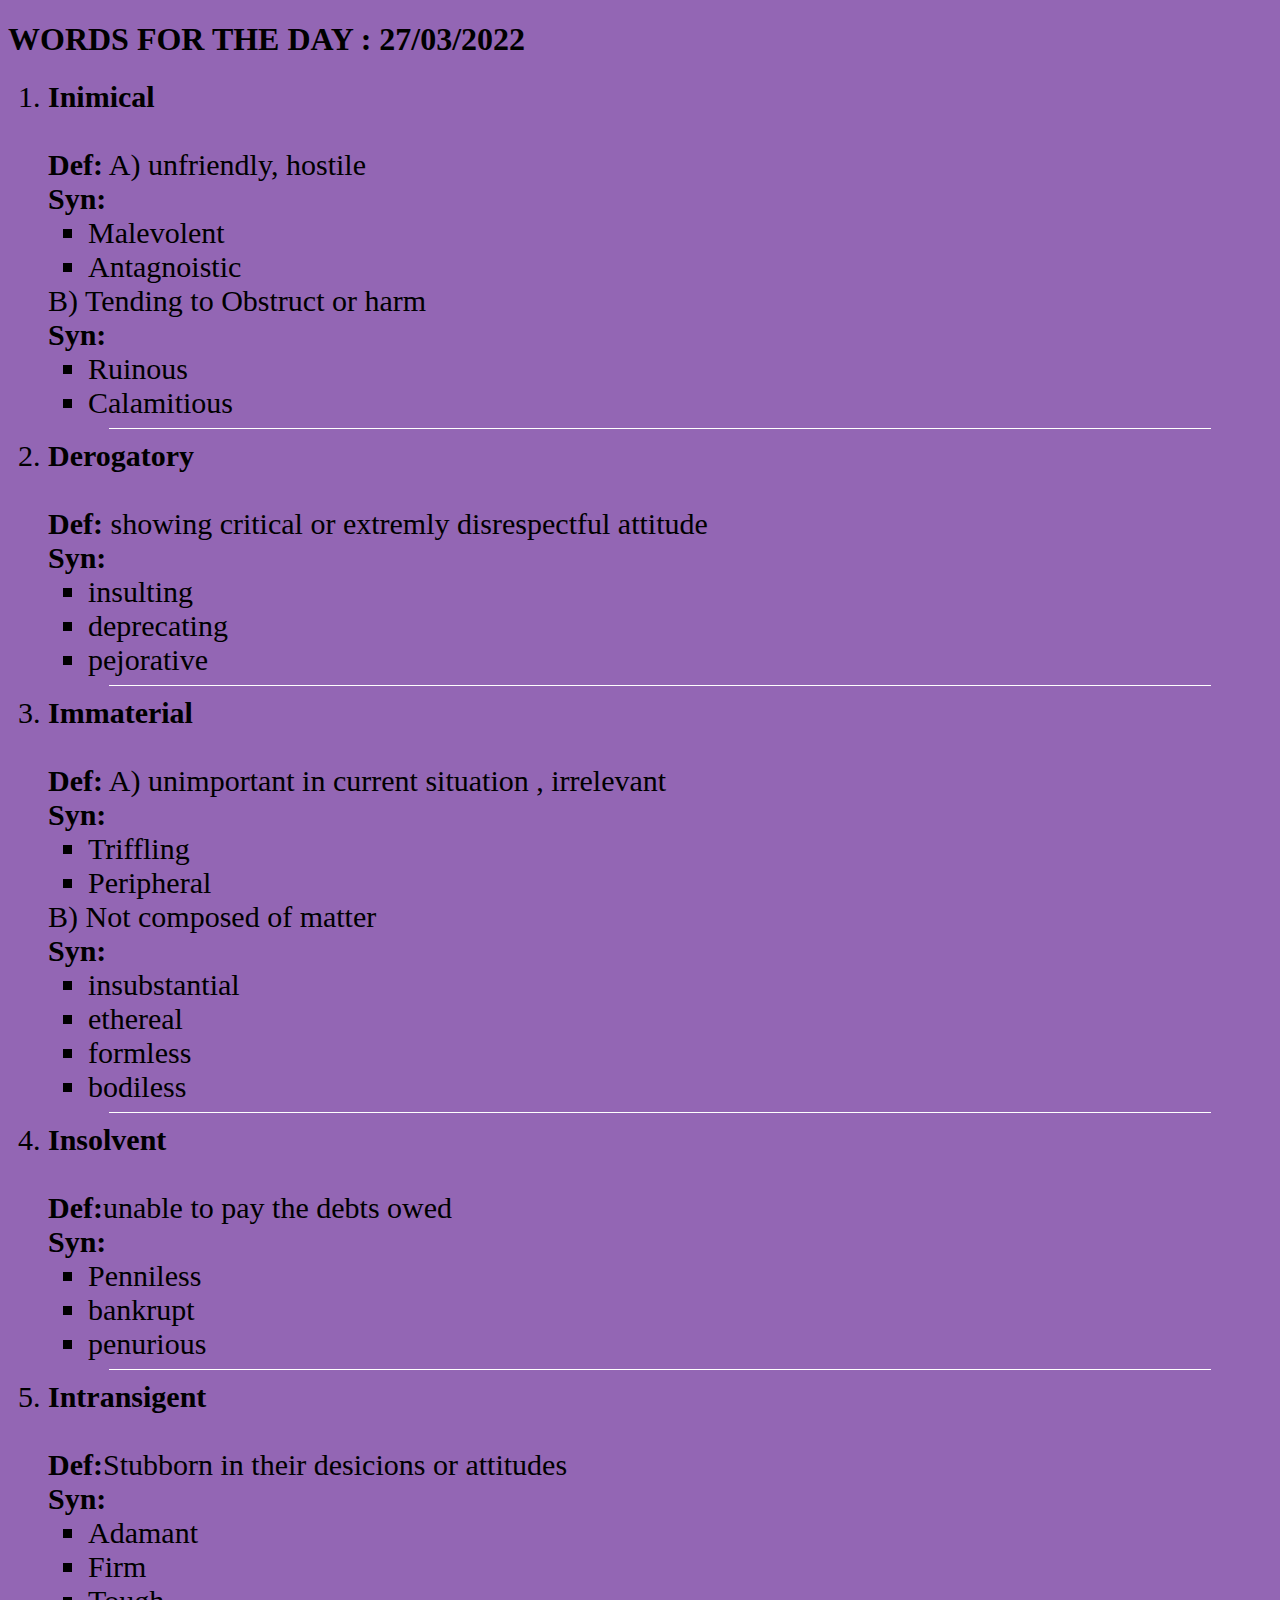
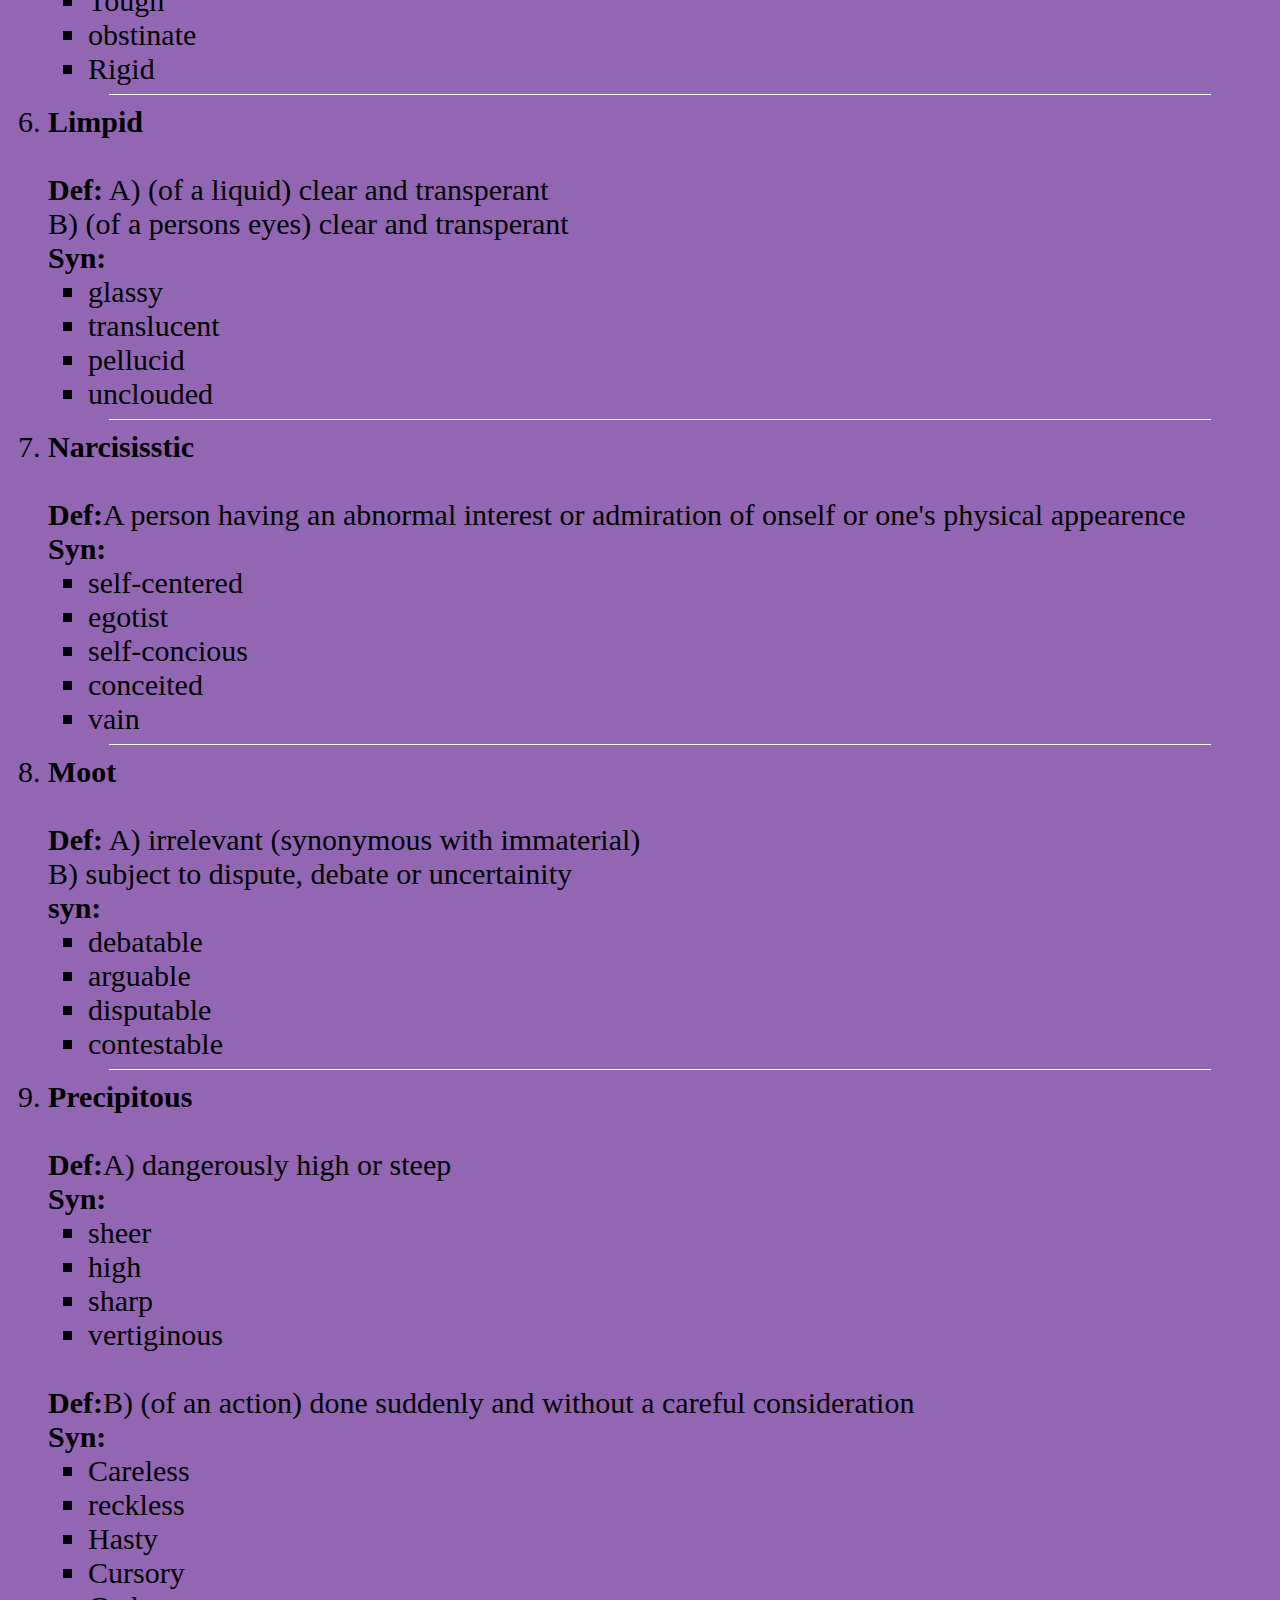
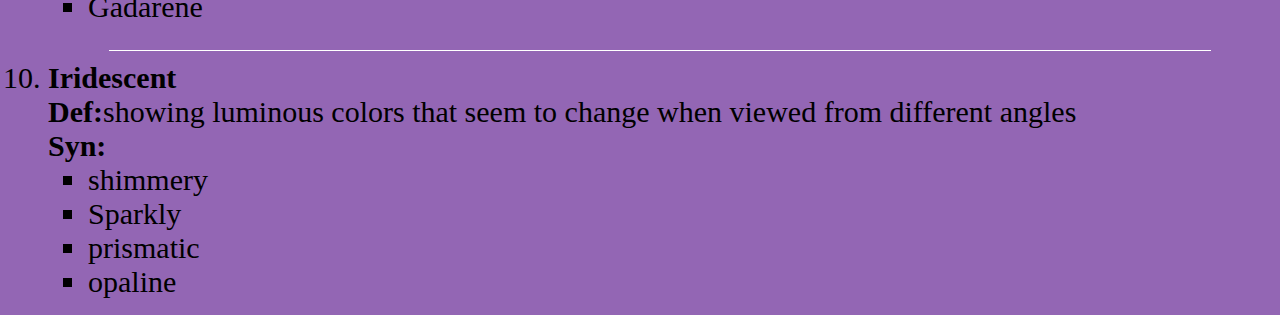
<file: index.html>
<!DOCTYPE html>
<html lang="en" dir="ltr">
  <head>
    <meta charset="utf-8">
    <title>Vocab for the day!</title>
    <link rel="stylesheet" href="styles.css">
  </head>
  <body>

    <h1>WORDS FOR THE DAY : 27/03/2022</h1>
    <ol start="1">

      <li class="word"> <b>Inimical</b> <br> <br>
        <b>Def:</b>
        A) unfriendly, hostile <br>
        <b>Syn:</b>
        <ul type="square">
          <li>Malevolent</li>
          <li>Antagnoistic</li>
        </ul>
        B) Tending to Obstruct or harm <br>
        <b>Syn:</b>
        <ul type="square">
          <li>Ruinous</li>
          <li>Calamitious</li>
        </ul>
      </li>
  <hr>
      <li class="word"><b>Derogatory</b> <br> <br>
        <b>Def:</b>
        showing critical or extremly disrespectful attitude <br>
        <b>Syn:</b>
        <ul type="square">
          <li>insulting</li>
          <li>deprecating</li>
          <li>pejorative</li>
        </ul>
      </li>
<hr>
      <li class="word"><b>Immaterial</b> <br><br>
        <b>Def:</b>
        A) unimportant in current situation , irrelevant <br>
        <b>Syn:</b>
        <ul type="square">
          <li>Triffling</li>
          <li>Peripheral</li>
        </ul>
        B) Not composed of matter<br>
        <b>Syn:</b>
        <ul type="square">
          <li>insubstantial</li>
          <li>ethereal</li>
          <li>formless</li>
          <li>bodiless</li>
        </ul>
      </li>
<hr>
      <li class="word"> <b>Insolvent</b> <br><br>
        <b>Def:</b>unable to pay the debts owed <br>
        <b>Syn:</b>
        <ul type="square">
          <li>Penniless</li>
          <li>bankrupt</li>
          <li>penurious</li>
        </ul>
      </li>
<hr>
      <li class="word"><b>Intransigent</b> <br> <br>
        <b>Def:</b>Stubborn in their desicions or attitudes <br>
        <b>Syn:</b>
        <ul type="square">
          <li>Adamant</li>
          <li>Firm</li>
          <li>Tough</li>
          <li>obstinate</li>
          <li>Rigid</li>
        </ul>
      </li>
<hr>
      <li class="word"><b>Limpid</b> <br><br>
        <b>Def:</b>
        A) (of a liquid) clear and transperant <br>
        B) (of a persons eyes) clear and transperant <br>
        <b>Syn:</b>
        <ul type="square">
          <li>glassy</li>
          <li>translucent</li>
          <li>pellucid</li>
          <li>unclouded</li>
        </ul>
      </li>
<hr>
      <li class="word"><b>Narcisisstic</b> <br> <br>
        <b>Def:</b>A person having an abnormal interest or admiration of onself or one's physical appearence <br>
        <b>Syn:</b>
        <ul type="square">
          <li>self-centered</li>
          <li>egotist</li>
          <li>self-concious</li>
          <li>conceited</li>
          <li>vain</li>
        </ul>
      </li>
<hr>
      <li class="word"><b>Moot</b> <br> <br>

          <b>Def:</b> A) irrelevant (synonymous with immaterial) <br>
           B) subject to dispute, debate or uncertainity <br>
           <b>syn:</b>
           <ul type="square">

             <li>debatable</li>
             <li>arguable</li>
             <li>disputable</li>
             <li>contestable</li>
           </ul>
      </li>
<hr>
      <li class="word"> <b>Precipitous</b><br> <br>
        <b>Def:</b>A) dangerously high or steep <br>
        <b>Syn:</b> <br>
          <ul type="square">
            <li>sheer</li>
            <li>high</li>
            <li>sharp</li>
            <li>vertiginous</li>
          </ul>
          <br>
         <b>Def:</b>B) (of an action) done suddenly and without a careful consideration <br>
         <b>Syn:</b> <br>
         <ul type="square">
           <li>Careless</li>
           <li>reckless</li>
           <li>Hasty</li>
           <li>Cursory</li>
           <li>Gadarene</li>
         </ul>

      </li>

      <br>
<hr>
      <li class="word"> <b>Iridescent</b> <br>
        <b>Def:</b>showing luminous colors that seem to change when viewed from different angles <br>
        <b>Syn:</b> <br>
        <ul type="square">
          <li>shimmery</li>
          <li>Sparkly</li>
          <li>prismatic</li>
          <li>opaline</li>
        </ul>
      </li>
    </ol>

  </body>
</html>
</file>
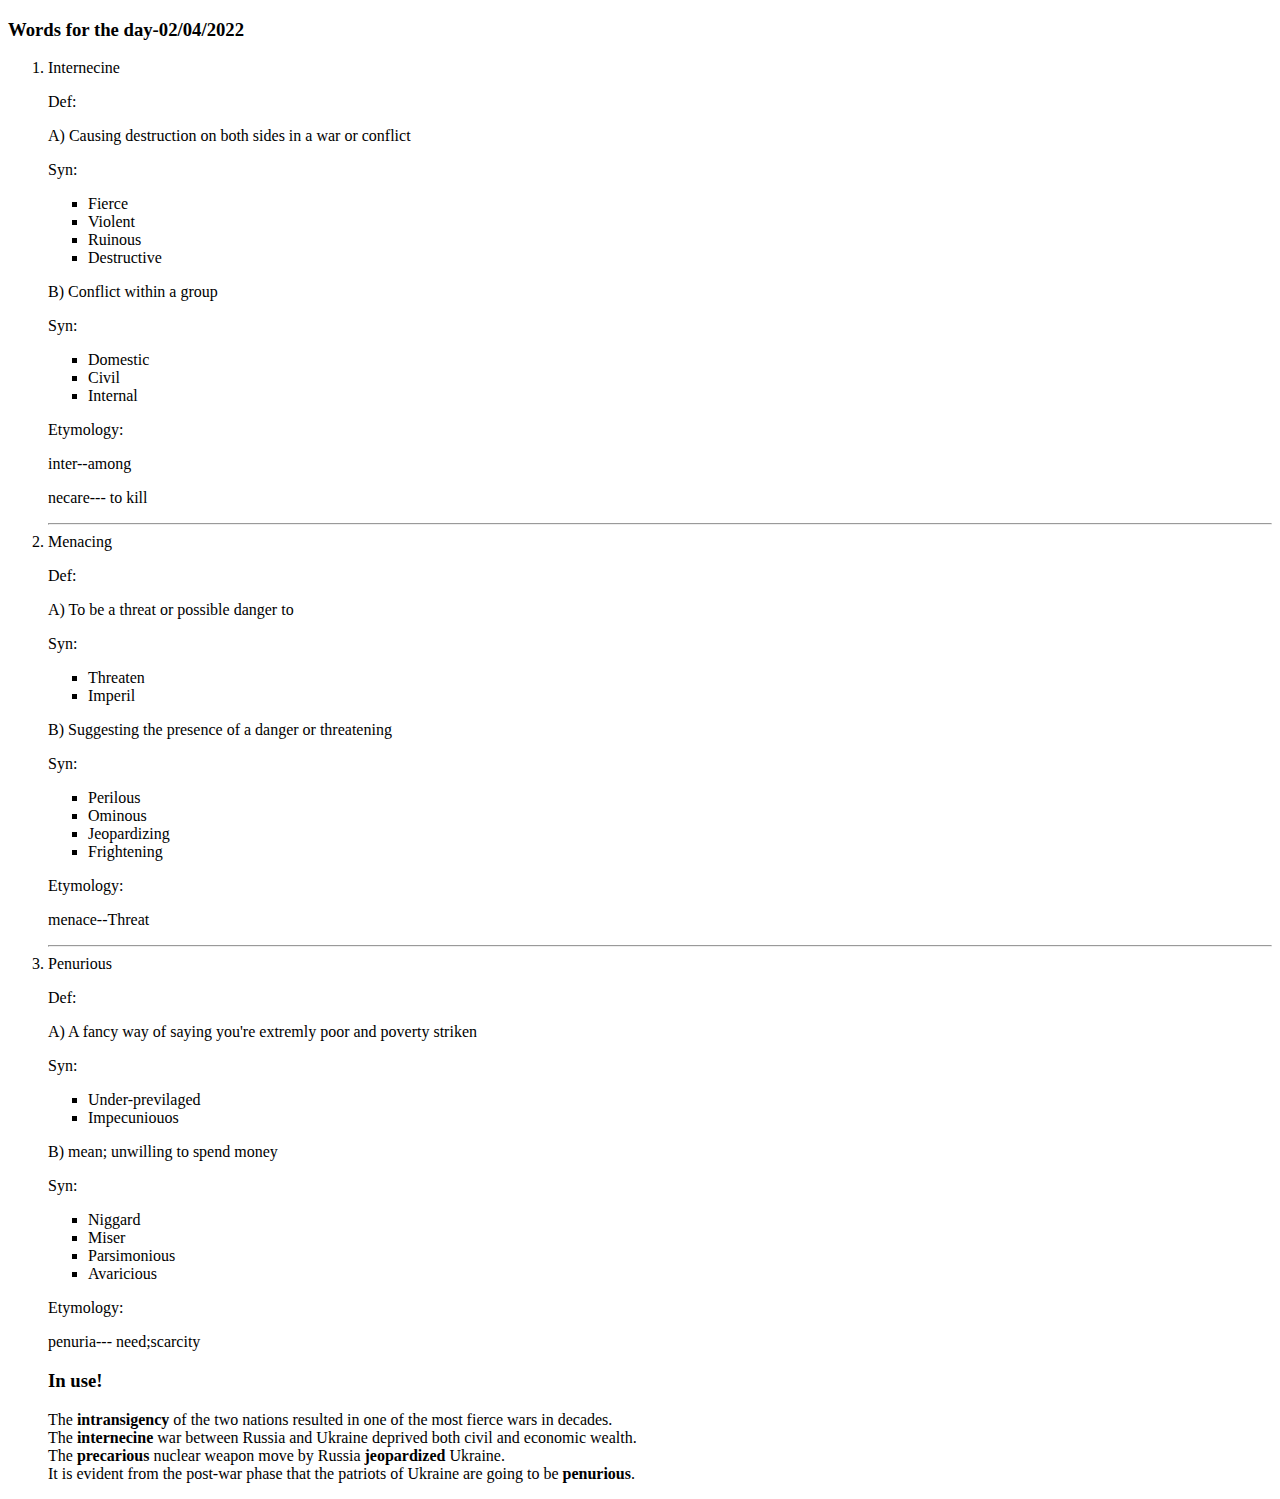
<file: 02-04/index.html>
<!DOCTYPE html>
<html lang="en" dir="ltr">
  <head>
    <meta charset="utf-8">
    <title>Vocab for the day!</title>
    <link rel="stylesheet" href="C:\Users\Sriya\Desktop\web dev\vocabulary\02-04\styles.css">
  </head>
  <body>

<h3>Words for the day-02/04/2022</h3>
    <ol>
        <div class="w1">
          <li>Internecine
            <p class="def">Def:</p>
            <p>A) Causing destruction on both sides in a war or conflict<br></p>
            <p class="syn">Syn:</p>
            <ul type="square">
              <li>Fierce</li>
              <li>Violent</li>
              <li>Ruinous</li>
              <li>Destructive</li>
            </ul>
            <p> B) Conflict within a group </p>
            <p class="syn">Syn:</p>
            <ul type="square">
              <li>Domestic</li>
              <li>Civil</li>
              <li>Internal</li>
            </ul>
            <p class="ety">Etymology:</p>
            <p> inter--among</p>
            <p> necare--- to kill</p>
          </li>
        </div>
        <hr>
        <div class="w2">
          <li>Menacing
            <p class="def">Def:</p>
            <p>A) To be a threat or possible danger to</p>
            <p class="syn">Syn:</p>
            <ul type="square">
              <li>Threaten</li>
              <li>Imperil</li>
            </ul>
            <p>B) Suggesting the presence of a danger or threatening</p>
            <p class="syn">Syn:</p>
            <ul type="square">
              <li>Perilous</li>
              <li>Ominous</li>
              <li>Jeopardizing</li>
              <li>Frightening</li>
            </ul>
            <p class="ety">Etymology:</p>
            <p> menace--Threat</p>
          </li>
        </div>
        <hr>
        <div class="w3">
          <li>Penurious
            <p class="def">Def:</p>
            <p>A) A fancy way of saying you're extremly poor and poverty striken</p>
            <p class="syn">Syn:</p>
            <ul type="square">
              <li>Under-previlaged</li>
              <li>Impecuniouos</li>
            </ul>
            <p>B) mean; unwilling to spend money</p>
            <p class="syn">Syn:</p>
            <ul type="square">
              <li>Niggard</li>
              <li>Miser</li>
              <li>Parsimonious</li>
              <li>Avaricious</li>
            </ul>

            <p class="ety">Etymology:</p>
            <p> penuria--- need;scarcity</p>

          </li>
        </div>

        <div class="footer">
          <h3 id="subtitle">In use!</h3>
          <p id="n1">The <b>intransigency</b> of the two nations resulted in one of the most fierce wars in decades. <br>
             The <b>internecine</b> war between Russia and Ukraine deprived both civil and economic wealth. <br>
            The <b>precarious</b> nuclear weapon move by Russia <b>jeopardized</b> Ukraine. <br>
            It is evident from the post-war phase that the patriots of Ukraine are going to be <b>penurious</b>.
          </p>

        </div>
    </ol>

  </body>
</html>
</file>
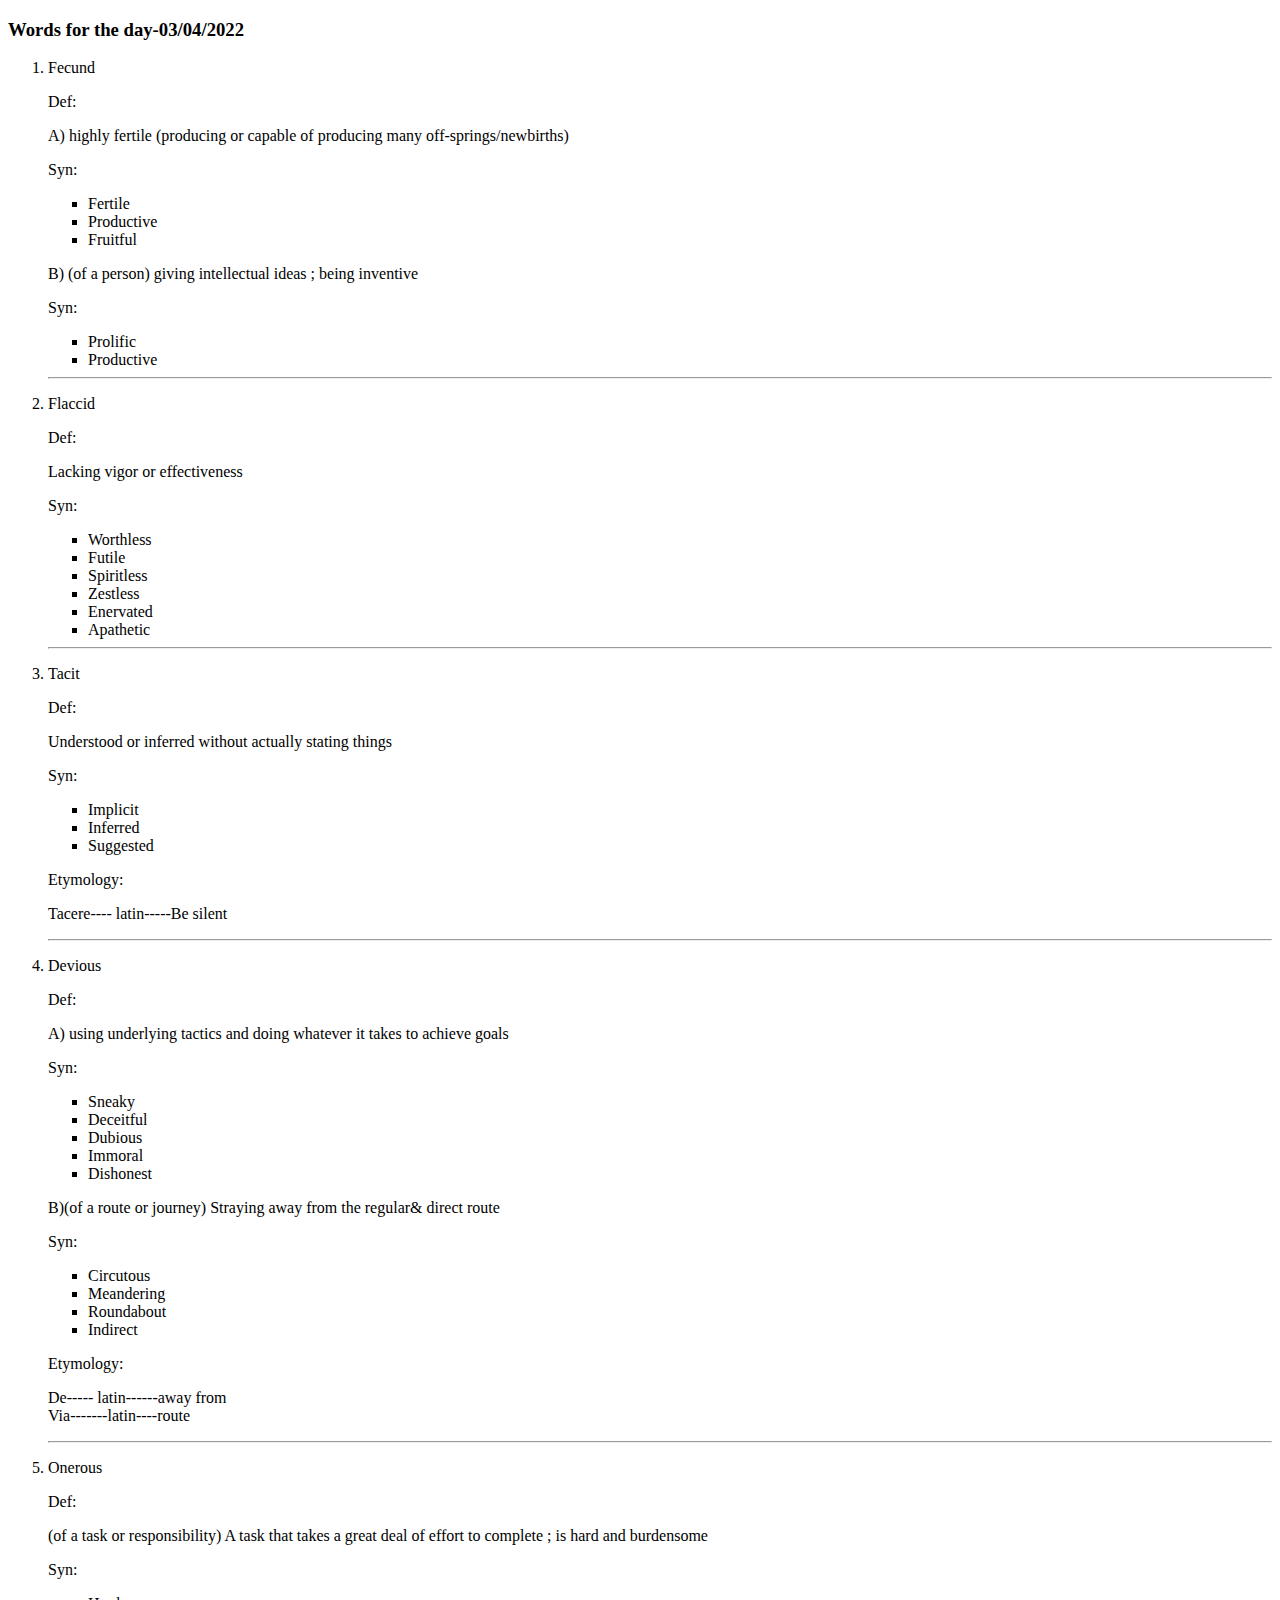
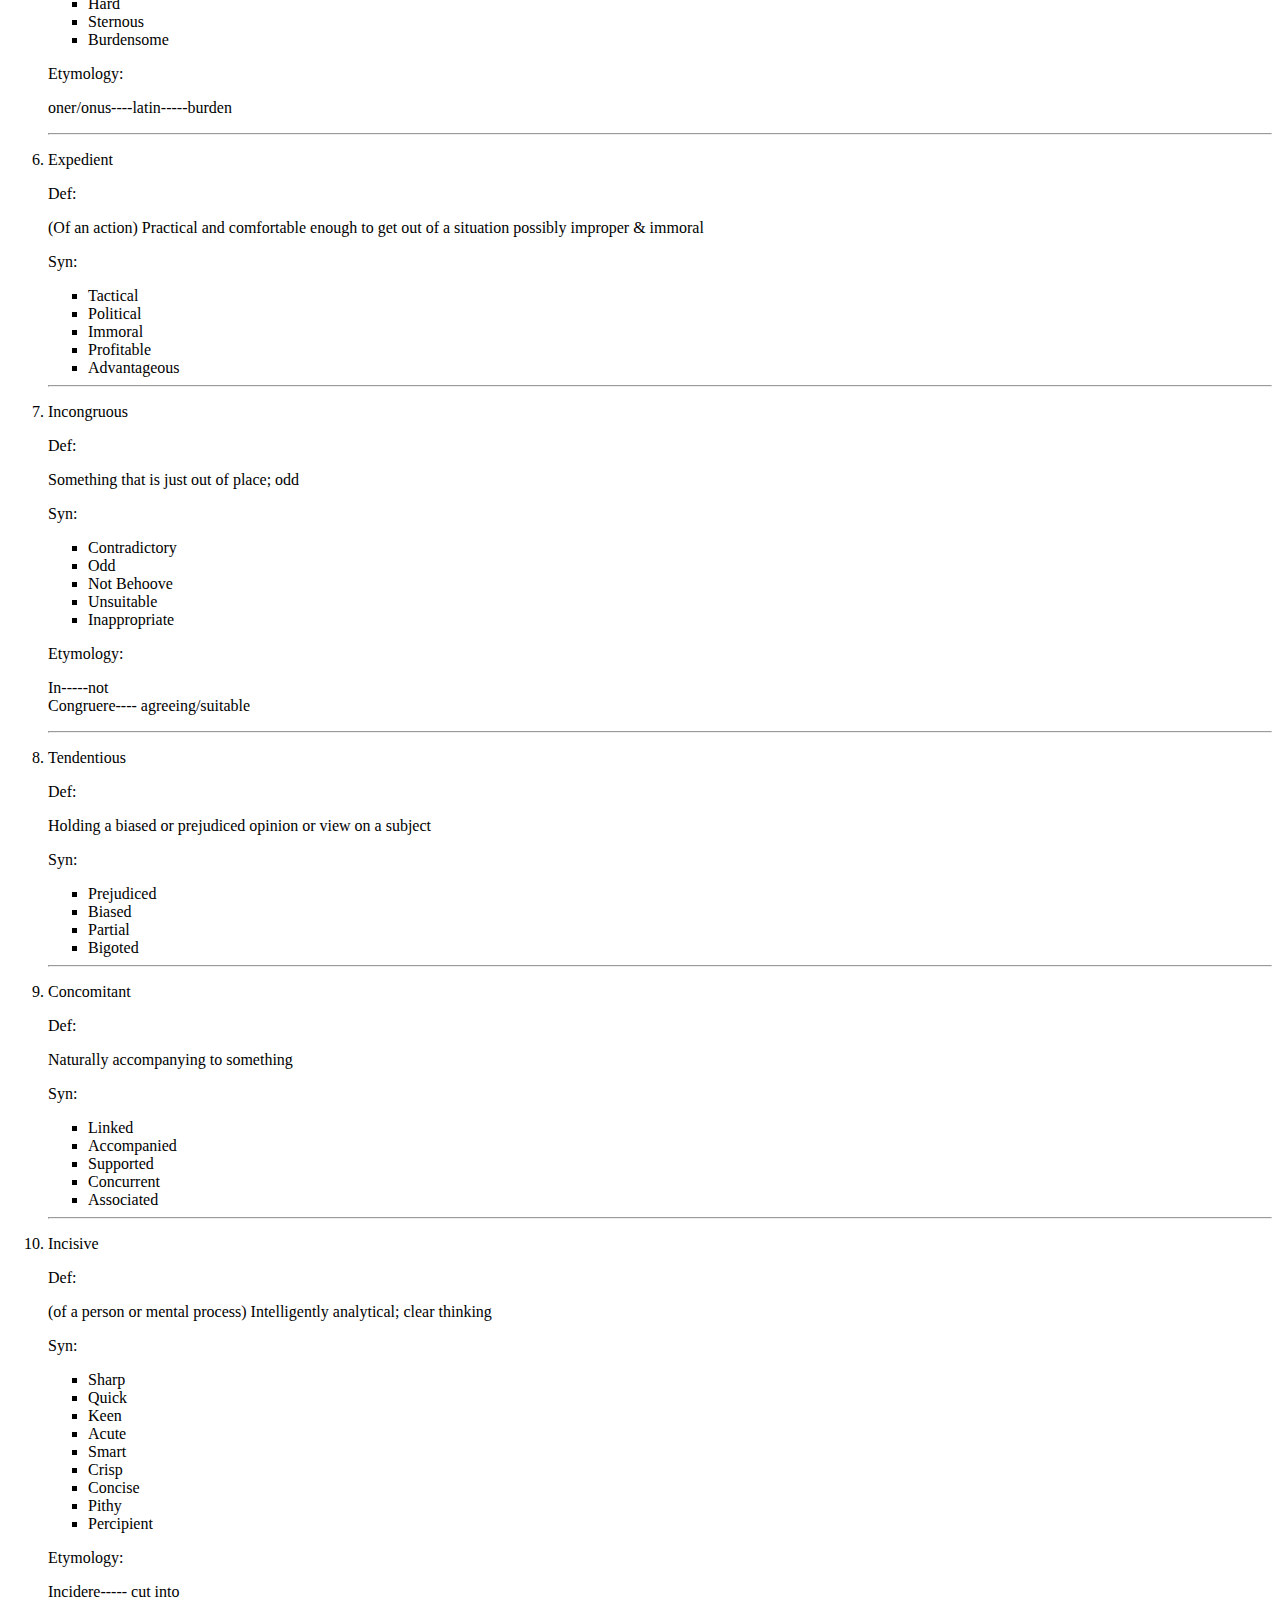
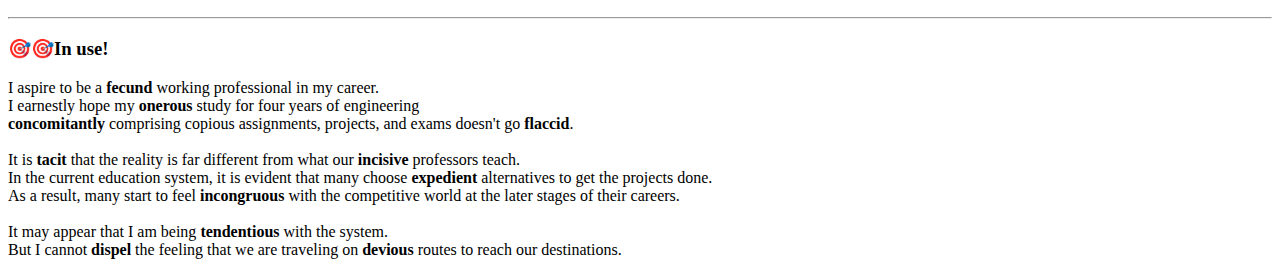
<file: 03-04/index.html>
<!DOCTYPE html>
<html lang="en" dir="ltr">

<head>
  <meta charset="utf-8">
  <title>Vocab for the day!</title>
  <link rel="stylesheet" href="C:\Users\Sriya\Desktop\web dev\vocabulary\03-04\styles.css">
</head>

<body>

  <h3>Words for the day-03/04/2022</h3>
  <ol>
    <div id="w1">
      <li>
        <p class="item">Fecund</p>
        <p class="def">Def:</p>
        <p>A) highly fertile (producing or capable of producing many off-springs/newbirths)</p>
        <p class="syn">Syn:</p>
        <ul type="square">
          <li>Fertile</li>
          <li>Productive</li>
          <li>Fruitful</li>
        </ul>
        <p>B) (of a person) giving intellectual ideas ; being inventive</p>
        <p class="syn">Syn:</p>
        <ul type="square">
          <li>Prolific</li>
          <li>Productive</li>
        </ul>
      </li>
    </div>

    <hr>

    <div id="w2">
      <li>
        <p class="item">Flaccid</p>
        <p class="def">Def:</p>
        <p>Lacking vigor or effectiveness</p>
        <p class="syn">Syn:</p>
        <ul type="square">
          <li>Worthless</li>
          <li>Futile</li>
          <li>Spiritless</li>
          <li>Zestless</li>
          <li>Enervated</li>
          <li>Apathetic</li>
        </ul>
      </li>
    </div>


    <hr>
    <div id="w3">
      <li>
        <p class="item">Tacit</p>
        <p class="def"> Def:</p>
        <p>Understood or inferred without actually stating things</p>
        <p class="syn">Syn:</p>
        <ul type="square">
          <li>Implicit</li>
          <li>Inferred</li>
          <li>Suggested</li>
        </ul>
        <p class="ety">Etymology:</p>
        <p>Tacere---- latin-----Be silent</p>
      </li>
    </div>

    <hr>

    <div id="w4">
      <li>
        <p class="item">Devious</p>

        <p class="def">Def:</p>
        <p>A) using underlying tactics and doing whatever it takes to achieve goals</p>
        <p class="syn">Syn:</p>
        <ul type="square">
          <li>Sneaky</li>
          <li>Deceitful</li>
          <li>Dubious</li>
          <li>Immoral</li>
          <li>Dishonest</li>
        </ul>

        <p>B)(of a route or journey) Straying away from the regular& direct route</p>
        <p class="syn">Syn:</p>
        <ul type="square">
          <li>Circutous</li>
          <li>Meandering</li>
          <li>Roundabout</li>
          <li>Indirect</li>
        </ul>

        <p class="ety">Etymology:</p>
        <p>De----- latin------away from<br>
          Via-------latin----route</p>
      </li>
    </div>

    <hr>

    <div id="w5">
      <li>
        <p class="item">Onerous</p>
        <p class="def">Def:</p>
        <p>(of a task or responsibility) A task that takes a great deal of effort to complete ; is hard and burdensome</p>
        <p class="syn">Syn:</p>
        <ul type="square">
          <li>Hard</li>
          <li>Sternous</li>
          <li>Burdensome</li>
        </ul>
        <p class="ety">Etymology:</p>
        <p>oner/onus----latin-----burden</p>

      </li>
    </div>

    <hr>

    <div id="w6">
      <li>
        <p class="item">Expedient</p>
        <p class="def">Def:</p>
        <p>(Of an action) Practical and comfortable enough to get out of a situation possibly improper & immoral</p>
        <p class="syn">Syn:</p>
        <ul type="square">
          <li>Tactical</li>
          <li>Political</li>
          <li>Immoral</li>
          <li>Profitable</li>
          <li>Advantageous</li>
        </ul>
      </li>
    </div>

    <hr>

    <div id="w7">
      <li>
        <p class="item">Incongruous</p>
        <p class="def">Def:</p>
        <p>Something that is just out of place; odd</p>
        <p class="syn">Syn:</p>
        <ul type="square">
          <li>Contradictory</li>
          <li>Odd</li>
          <li>Not Behoove</li>
          <li>Unsuitable</li>
          <li>Inappropriate</li>
        </ul>
        <p class="ety">Etymology:</p>
        <p>In-----not <br>
          Congruere---- agreeing/suitable</p>
      </li>
    </div>


    <hr>

    <div id="w8">
      <li>
        <p class="item">Tendentious</p>
        <p class="def">Def:</p>
        <p>Holding a biased or prejudiced opinion or view on a subject</p>
        <p class="syn">Syn:</p>
        <ul type="square">
          <li>Prejudiced</li>
          <li>Biased</li>
          <li>Partial</li>
          <li>Bigoted</li>
        </ul>
      </li>
    </div>

    <hr>

    <div id="w9">

      <li>
        <p class="item">Concomitant</p>
        <p class="def">Def:</p>
        <p>Naturally accompanying to something</p>
        <p class="syn">Syn:</p>
        <ul type="square">
          <li>Linked</li>
          <li>Accompanied</li>
          <li>Supported</li>
          <li>Concurrent</li>
          <li>Associated</li>
        </ul>
      </li>
    </div>


    <hr>

    <div id="w10">
      <li>
        <p class="item">Incisive</p>
        <p class="def">Def:</p>
        <p>(of a person or mental process) Intelligently analytical; clear thinking</p>
        <p class="syn">Syn:</p>
        <ul type="square">
          <li>Sharp</li>
          <li>Quick</li>
          <li>Keen</li>
          <li>Acute</li>
          <li>Smart</li>
          <li>Crisp</li>
          <li>Concise</li>
          <li>Pithy</li>
          <li>Percipient</li>
        </ul>
        <p class="ety">Etymology:</p>
        <p>Incidere----- cut into</p>
      </li>
    </div>

  </ol>
  <hr>
  <div id="in-use">
    <h3>🎯🎯In use!</h3>
    <p>I aspire to be a <b>fecund</b> working professional in my career. <br>
      I earnestly hope my <b>onerous</b> study for four years of engineering <br>
      <b>concomitantly</b> comprising copious assignments, projects, and exams doesn't go <b>flaccid</b>. <br>
      <br>
      It is <b>tacit</b> that the reality is far different from what our <b>incisive</b> professors teach. <br>
      In the current education system, it is evident that many choose <b>expedient</b> alternatives to get the projects done. <br>
      As a result, many start to feel <b>incongruous</b> with the competitive world at the later stages of their careers. <br>
      <br>
      It may appear that I am being <b>tendentious</b> with the system. <br>
      But I cannot <b>dispel</b> the feeling that we are traveling on <b>devious</b> routes to reach our destinations.
    </p>

  </div>
</body>

</html>
</file>
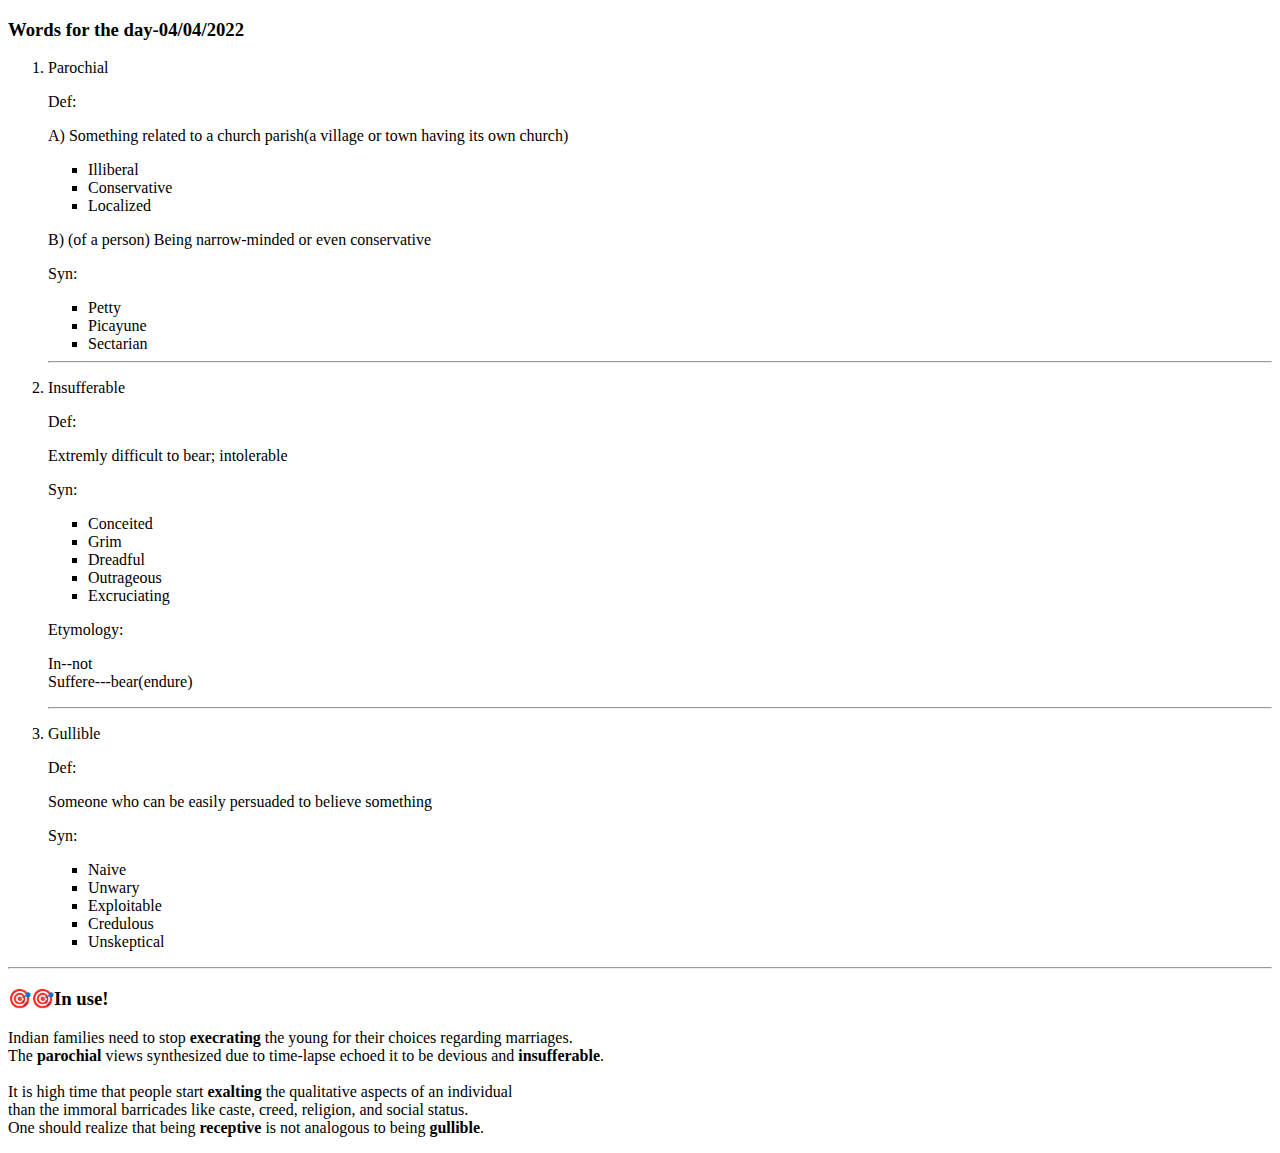
<file: 04-04/index.html>
<!DOCTYPE html>
<html lang="en" dir="ltr">
  <head>
    <meta charset="utf-8">
    <title>Vocab for the day!</title>
    <link rel="stylesheet" href="C:\Users\Sriya\Desktop\web dev\vocabulary\04-04\styles.css">
  </head>

  <body>
    <h3>Words for the day-04/04/2022</h3>
    <ol>
      <div id="w1">
        <li>
          <p class="item">Parochial</p>
          <p class="def">Def:</p>
          <p>A) Something related to a church parish(a village or town having its own church)</p>
          <ul type="square">
            <li>Illiberal</li>
            <li>Conservative</li>
            <li>Localized</li>
          </ul>
          <p>B) (of a person) Being narrow-minded or even conservative</p>
          <p class="syn">Syn:</p>
          <ul type="square">
            <li>Petty</li>
            <li>Picayune</li>
            <li>Sectarian</li>
          </ul>
        </li>
      </div>

      <hr>

      <div id="w2">
        <li>
          <p class="item">Insufferable</p>
          <p class="def">Def:</p>
          <p>Extremly difficult to bear; intolerable</p>
          <p class="syn">Syn:</p>
          <ul type="square">
            <li>Conceited</li>
            <li>Grim</li>
            <li>Dreadful</li>
            <li>Outrageous</li>
            <li>Excruciating </li>
          </ul>
          <p class="ety">Etymology:</p>
          <p>In--not <br>
            Suffere---bear(endure)</p>
        </li>
      </div>

      <hr>
      <div id="w3">
        <li>
          <p class="item">Gullible</p>
          <p class="def"> Def:</p>
          <p>Someone who can be easily persuaded to believe something</p>
          <p class="syn">Syn:</p>
          <ul type="square">
            <li>Naive</li>
            <li>Unwary</li>
            <li>Exploitable</li>
            <li>Credulous</li>
            <li>Unskeptical</li>
          </ul>
        </li>
      </div>

      </ol>

      <hr>
      <div id="in-use">
        <h3>🎯🎯In use!</h3>
        <p>Indian families need to stop <b>execrating</b> the young for their choices regarding marriages. <br>
          The <b>parochial</b> views synthesized due to time-lapse echoed it to be devious and <b>insufferable</b>. <br>
          <br>
          It is high time that people start <b>exalting</b> the qualitative aspects of an individual <br>
          than the immoral barricades like caste, creed, religion, and social status. <br>
          One should realize that being <b>receptive</b> is not analogous to being <b>gullible</b>.
        </p>

  </body>
</html>
</file>
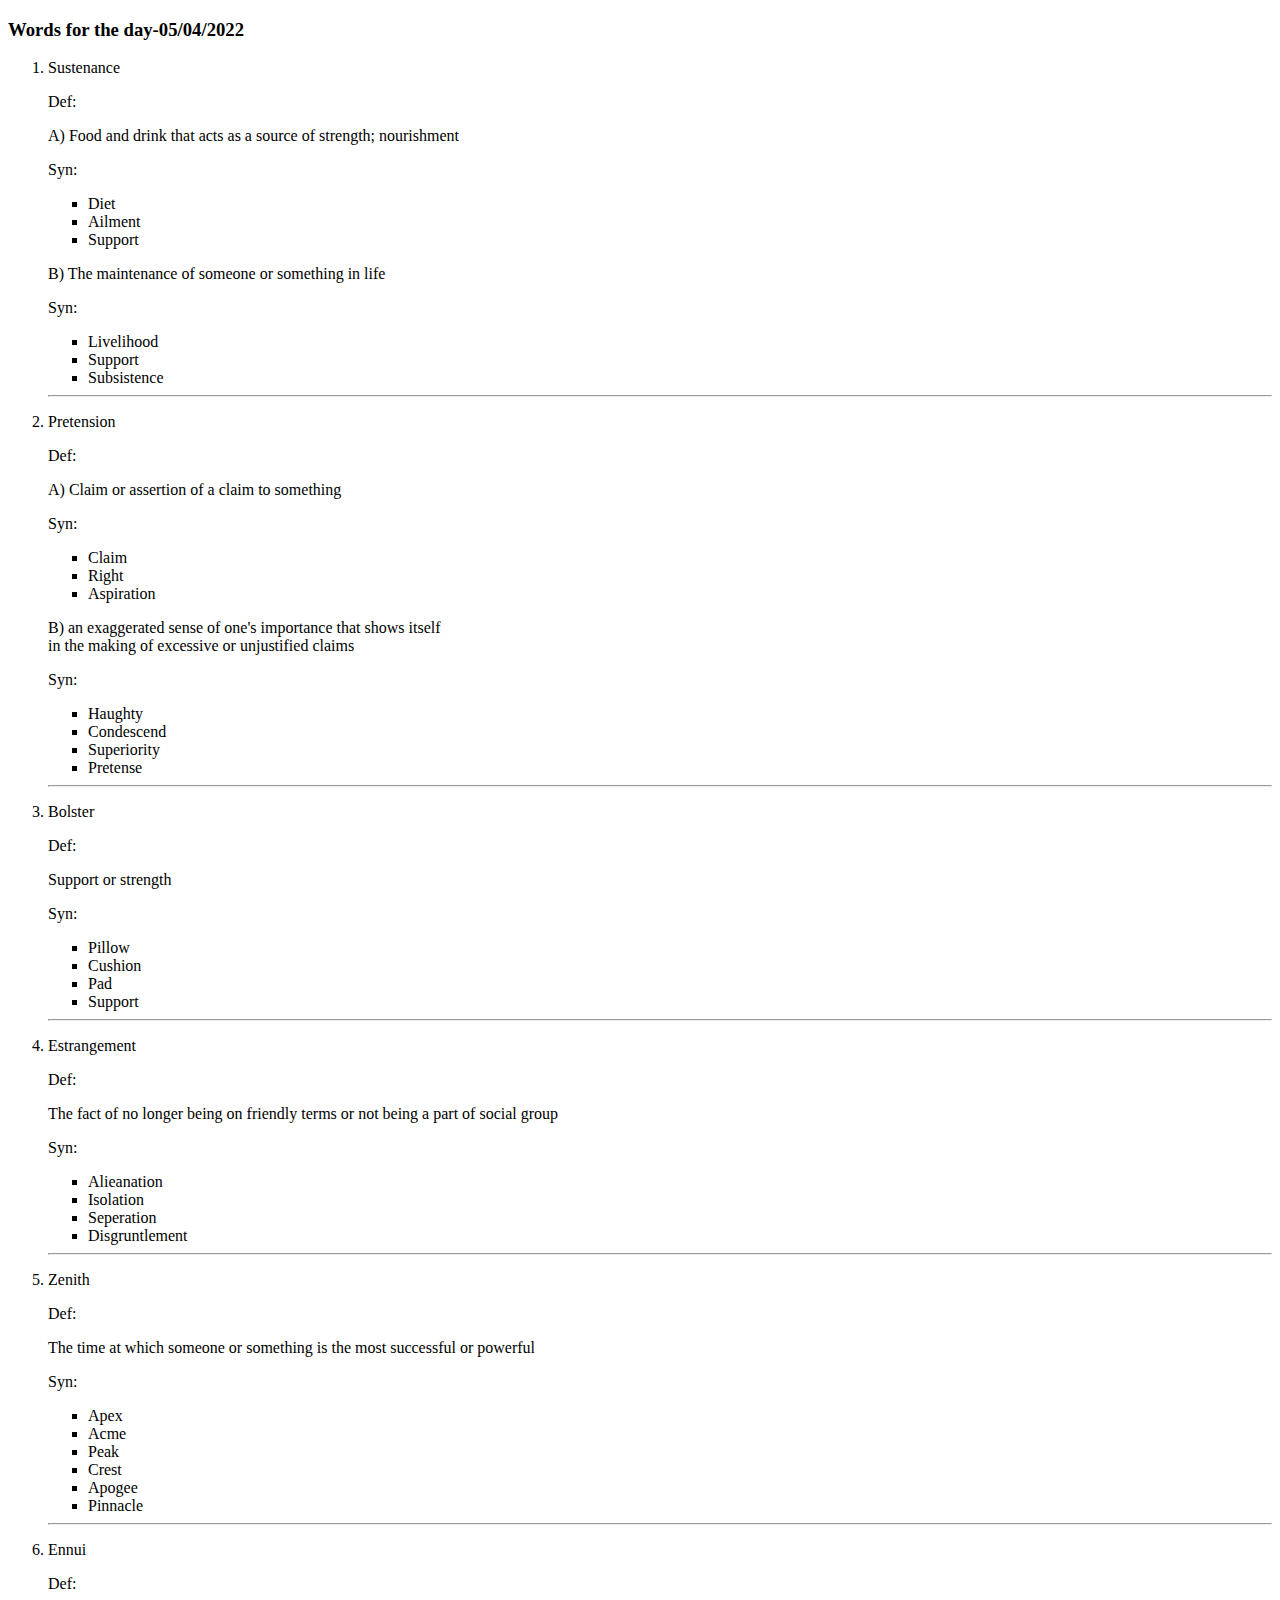
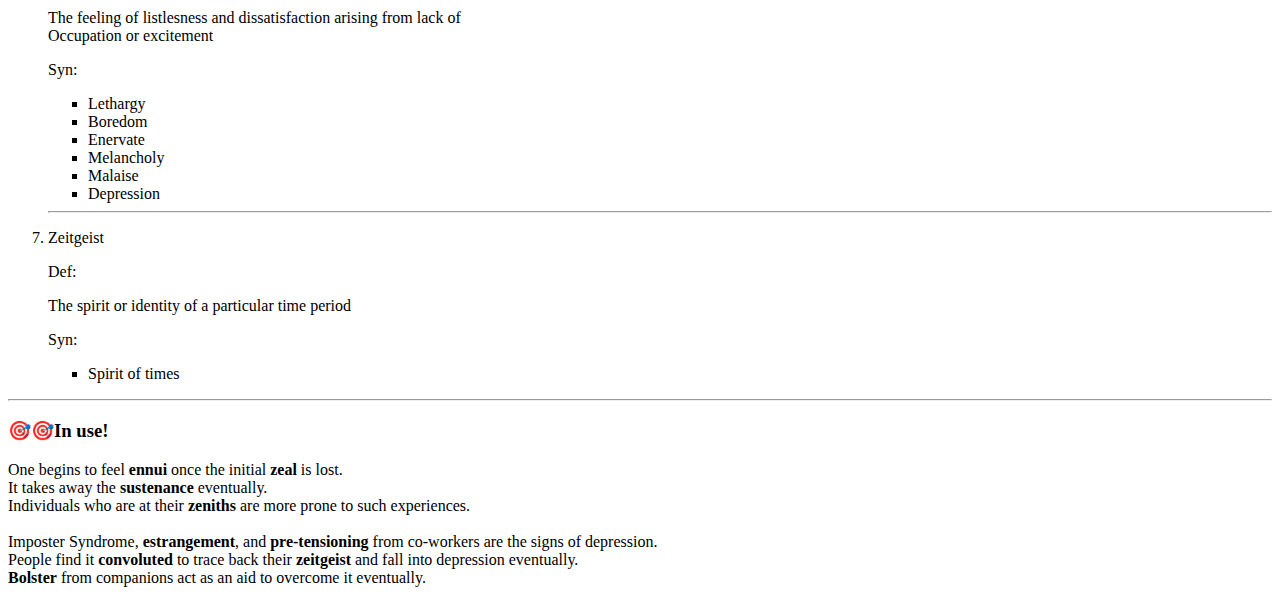
<file: 05-04/index.html>
<!DOCTYPE html>
<html lang="en" dir="ltr">

<head>
  <meta charset="utf-8">
  <title>Vocab for the day</title>
  <link rel="stylesheet" href="C:\Users\Sriya\Desktop\web dev\vocabulary\05-04\styles.css">
</head>

<body>

  <h3>Words for the day-05/04/2022</h3>
  <ol>
    <div id="w1">
      <li>
        <p class="item">Sustenance</p>
        <p class="def">Def:</p>
        <p>A) Food and drink that acts as a source of strength; nourishment</p>
        <p class="syn">Syn:</p>
        <ul type="square">
          <li>Diet</li>
          <li>Ailment</li>
          <li>Support</li>
        </ul>
        <p>B) The maintenance of someone or something in life</p>
        <p class="syn">Syn:</p>
        <ul type="square">
          <li>Livelihood</li>
          <li>Support</li>
          <li>Subsistence</li>
        </ul>
      </li>
    </div>

    <hr>

    <div id="w2">
      <li>
        <p class="item">Pretension</p>
        <p class="def">Def:</p>
        <p>A) Claim or assertion of a claim to something</p>
        <p class="syn">Syn:</p>
        <ul type="square">
          <li>Claim</li>
          <li>Right</li>
          <li>Aspiration</li>
        </ul>
        <p>B) an exaggerated sense of one's importance that shows itself <br>
          in the making of excessive or unjustified claims</p>
        <p class="syn">Syn:</p>
        <ul type="square">
          <li>Haughty</li>
          <li>Condescend</li>
          <li>Superiority</li>
          <li>Pretense</li>
        </ul>
      </li>
    </div>

    <hr>
    <div id="w3">
      <li>
        <p class="item">Bolster</p>
        <p class="def"> Def:</p>
        <p>Support or strength</p>
        <p class="syn">Syn:</p>
        <ul type="square">
          <li>Pillow</li>
          <li>Cushion</li>
          <li>Pad</li>
          <li>Support</li>
        </ul>
      </li>
    </div>

    <hr>

    <div id="w4">
      <li>
        <p class="item">Estrangement</p>

        <p class="def">Def:</p>
        <p> The fact of no longer being on friendly terms or not being a part of social group</p>
        <p class="syn">Syn:</p>
        <ul type="square">
          <li>Alieanation</li>
          <li>Isolation</li>
          <li>Seperation</li>
          <li>Disgruntlement</li>
        </ul>
    </div>

    <hr>

    <div id="w5">
      <li>
        <p class="item">Zenith</p>
        <p class="def">Def:</p>
        <p>The time at which someone or something is the most successful or powerful</p>
        <p class="syn">Syn:</p>
        <ul type="square">
          <li>Apex</li>
          <li>Acme</li>
          <li>Peak</li>
          <li>Crest</li>
          <li>Apogee</li>
          <li>Pinnacle</li>
        </ul>
      </li>
    </div>

    <hr>

    <div id="w6">
      <li>
        <p class="item">Ennui</p>
        <p class="def">Def:</p>
        <p>The feeling of listlesness and dissatisfaction arising from lack of <br>
          Occupation or excitement</p>
        <p class="syn">Syn:</p>
        <ul type="square">
          <li>Lethargy</li>
          <li>Boredom</li>
          <li>Enervate</li>
          <li>Melancholy</li>
          <li>Malaise</li>
          <li>Depression</li>
        </ul>
      </li>
    </div>

    <hr>

    <div id="w7">
      <li>
        <p class="item">Zeitgeist</p>
        <p class="def">Def:</p>
        <p>The spirit or identity of a particular time period</p>
        <p class="syn">Syn:</p>
        <ul type="square">
          <li>Spirit of times</li>
        </ul>
    </div>

  </ol>
  <hr>
  <div id="in-use">
    <h3>🎯🎯In use!</h3>
    <p>One begins to feel <b>ennui</b> once the initial <b>zeal</b> is lost.<br>
      It takes away the <b>sustenance</b> eventually. <br>
      Individuals who are at their <b>zeniths</b> are more prone to such experiences. <br>
      <br>
      Imposter Syndrome, <b>estrangement</b>, and <b>pre-tensioning</b> from co-workers are the signs of depression. <br>
      People find it <b>convoluted</b> to trace back their <b>zeitgeist</b> and fall into depression eventually. <br>
      <b>Bolster</b> from companions act as an aid to overcome it eventually.
    </p>

</body>

</html>
</file>
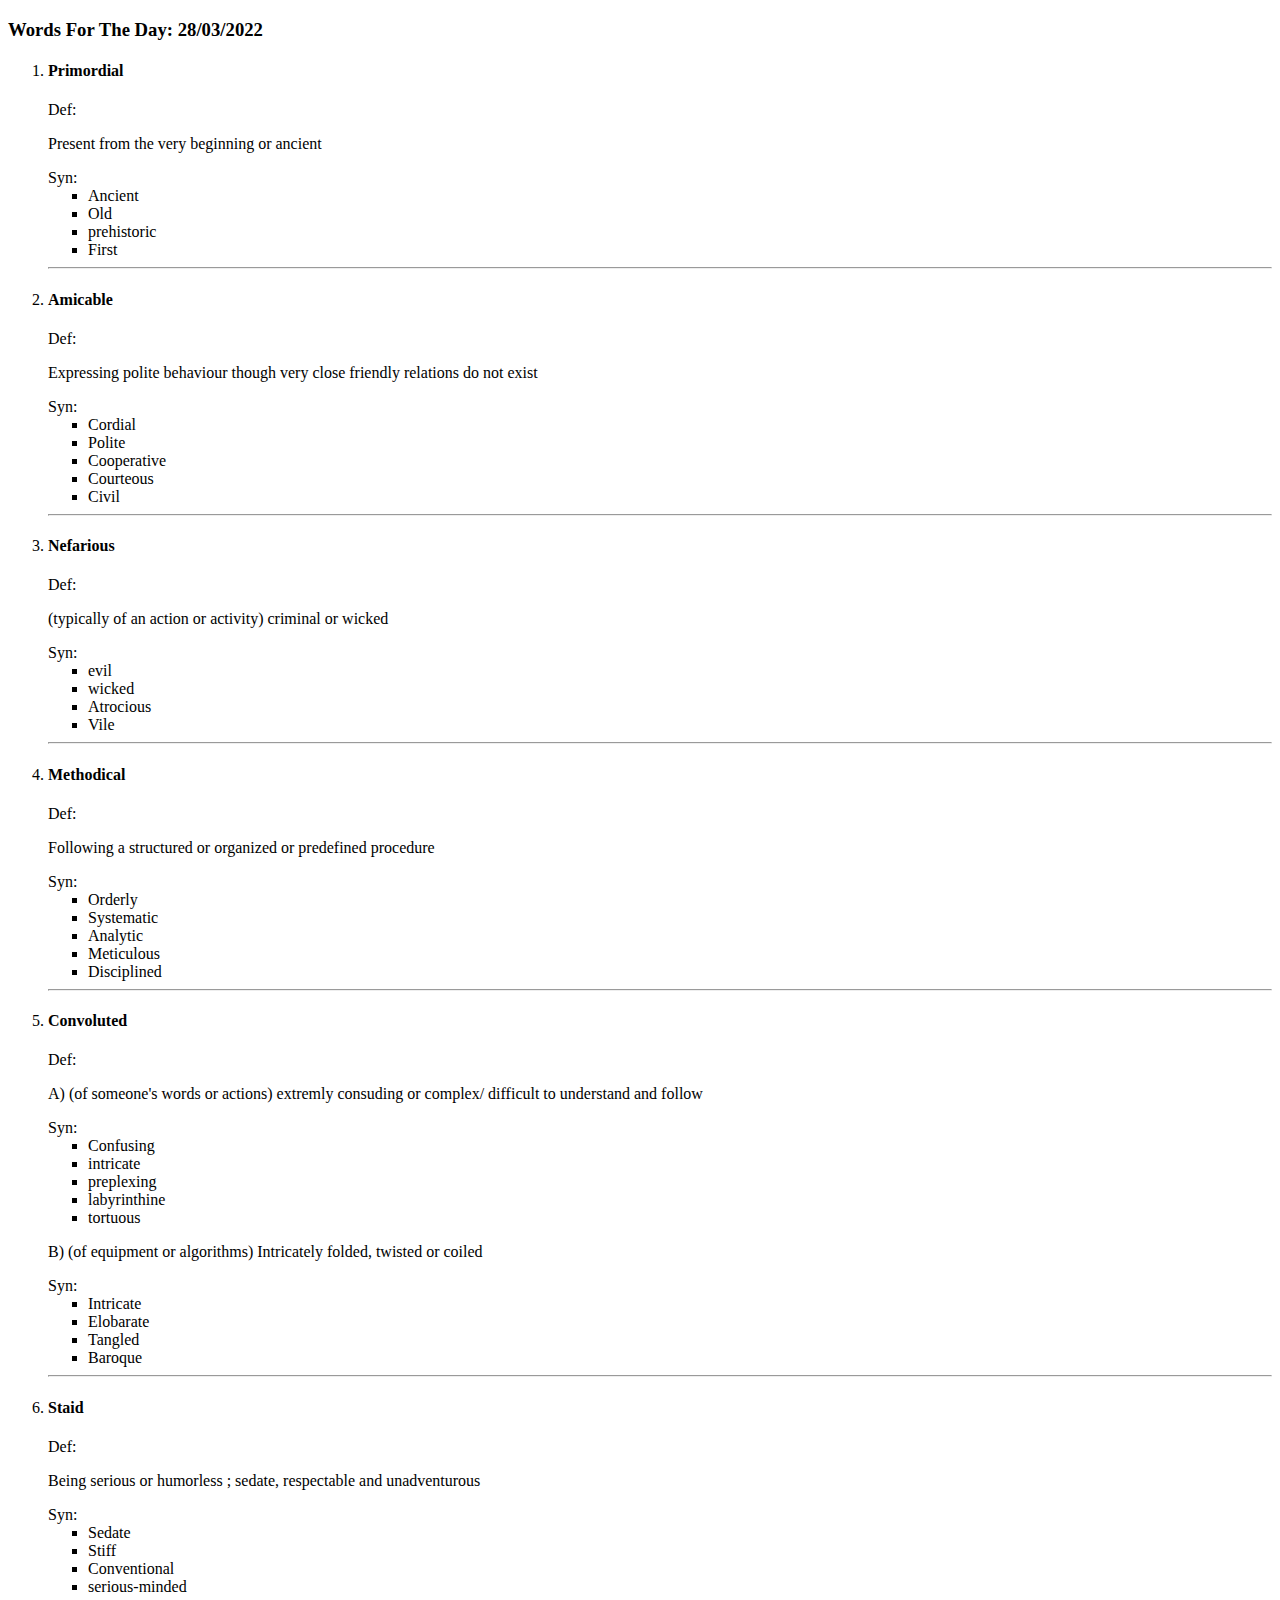
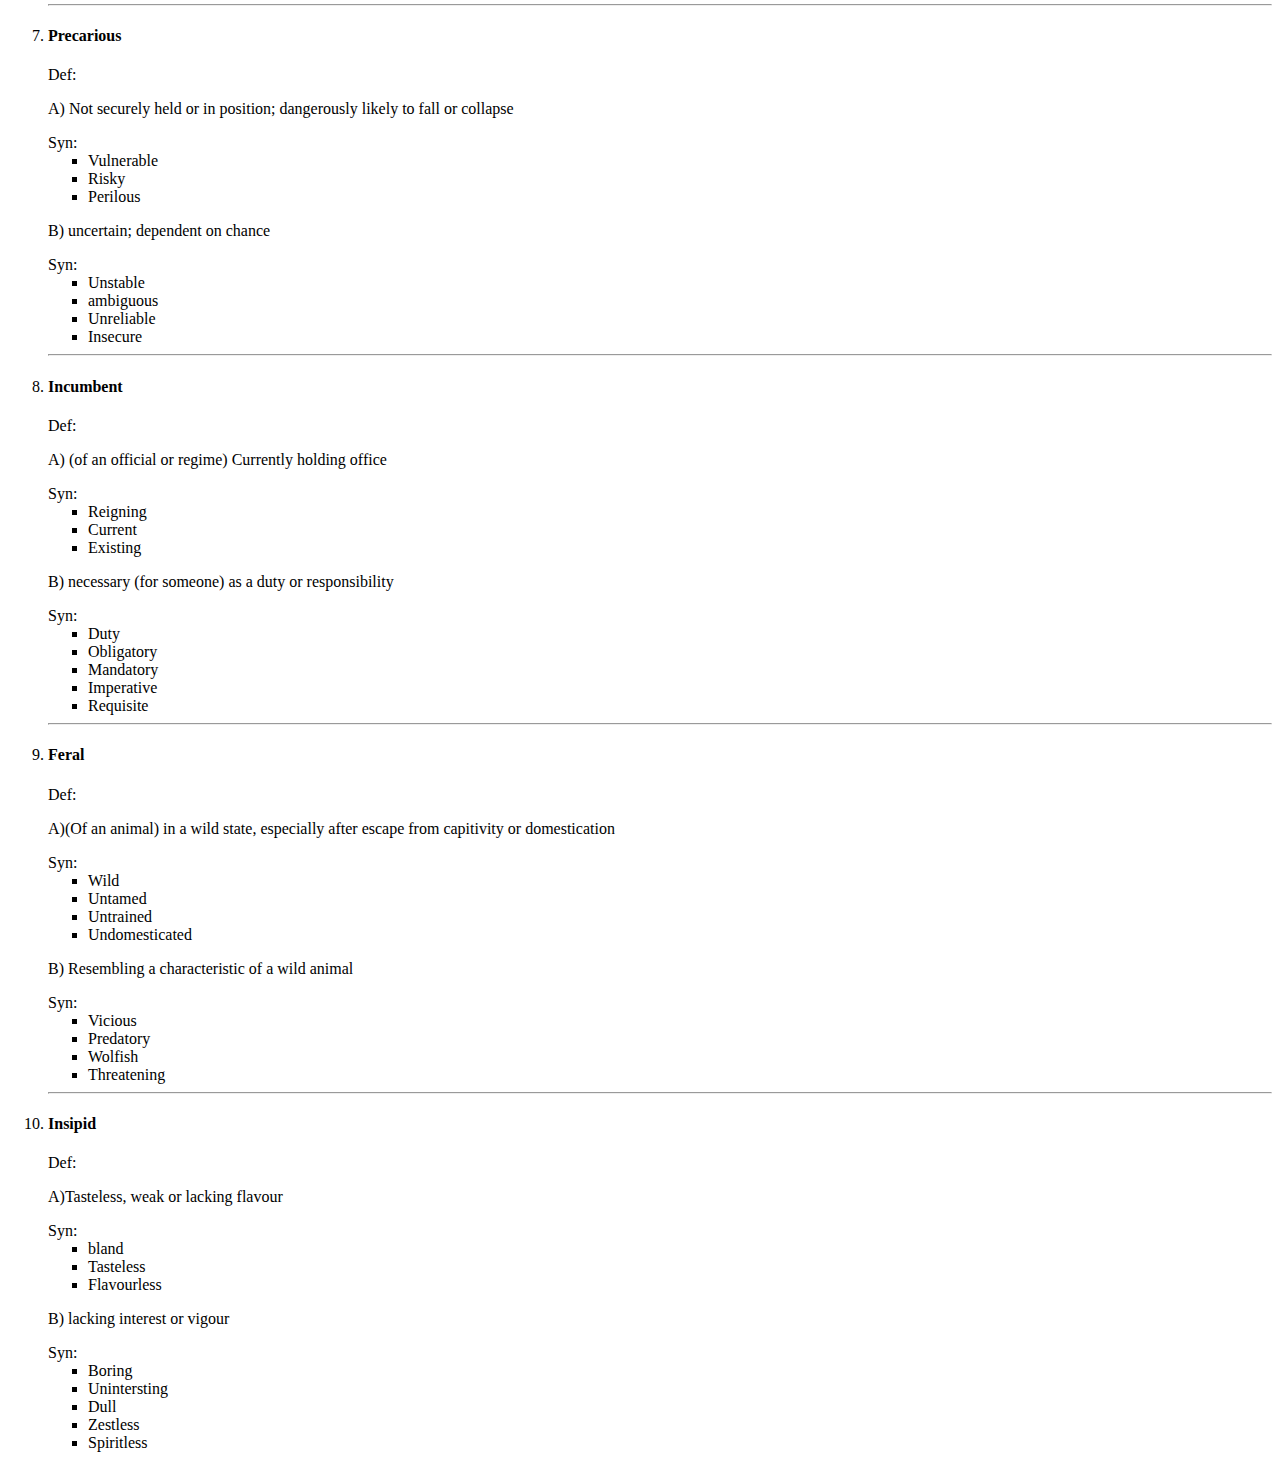
<file: 28-03/index.html>
<!DOCTYPE html>
<html lang="en" dir="ltr">

  <head>
    <meta charset="utf-8">
    <title>Vocab!</title>
    <meta http-equiv="refresh" content="10">
    <link rel="stylesheet" href="C:\Users\Sriya\Desktop\web dev\vocabulary\28-03\styling.css">
  </head>

  <body>
    <h3>Words For The Day: 28/03/2022</h3>
    <ol>
      <li > <h4>Primordial</h4>
        <h7 class="def">Def:</h7>
        <p>Present from the very beginning or ancient </p>
        <h7 class="syn">Syn:</h7>
        <ul class="word" type="square">
          <li>Ancient</li>
          <li>Old</li>
          <li>prehistoric</li>
          <li>First</li>
        </ul>
      </li>
<hr>
      <li> <h4>Amicable</h4>
        <h7 class="def">Def:</h7>
        <p>Expressing polite behaviour though very close friendly relations do not exist</p>
        <h7 class="syn">Syn:</h7>
        <ul class="word" type="square">
          <li>Cordial</li>
          <li>Polite</li>
          <li>Cooperative</li>
          <li>Courteous</li>
          <li>Civil</li>
        </ul>
      </li>
 <hr>
      <li> <h4>Nefarious</h4>
        <h7 class="def">Def:</h7>
        <p>(typically of an action or activity) criminal or wicked</p>
        <h7 class="syn">Syn:</h7>
        <ul class="word" type="square">
          <li>evil</li>
          <li>wicked</li>
          <li>Atrocious</li>
          <li>Vile</li>
        </ul>
      </li>
<hr>
      <li> <h4>Methodical</h4>
        <h7 class="def">Def:</h7>
        <p>Following a structured or organized or predefined procedure</p>
        <h7 class="syn">Syn:</h7>
        <ul class="word" type="square">
          <li>Orderly</li>
          <li>Systematic</li>
          <li>Analytic</li>
          <li>Meticulous</li>
          <li>Disciplined</li>
        </ul>
      </li>
<hr>
      <li> <h4>Convoluted</h4>
        <h7 class="def">Def:</h7>
        <p>A) (of someone's words or actions) extremly consuding or complex/ difficult to understand and follow</p>
        <h7 class="syn">Syn:</h7>
        <ul class="word" type="square">
          <li>Confusing</li>
          <li>intricate</li>
          <li>preplexing</li>
          <li>labyrinthine</li>
          <li>tortuous</li>
        </ul>
        <p>B) (of equipment or algorithms) Intricately folded, twisted or coiled</p>
        <h7 class="syn">Syn:</h7>
        <ul class="word" type="square">
          <li>Intricate</li>
          <li>Elobarate</li>
          <li>Tangled</li>
          <li>Baroque</li>
        </ul>
      </li>
<hr>
      <li> <h4>Staid</h4>
        <h7 class="def">Def:</h7>
        <p>Being serious or humorless ; sedate, respectable and unadventurous</p>
        <h7 class="syn">Syn:</h7>
        <ul class="word" type="square">
          <li>Sedate</li>
          <li>Stiff</li>
          <li>Conventional</li>
          <li>serious-minded</li>
        </ul>
      </li>
<hr>
      <li> <h4>Precarious</h4>
        <h7 class="def">Def:</h7>
        <p>A) Not securely held or in position; dangerously likely to fall or collapse </p>
        <h7 class="syn">Syn:</h7>
        <ul class="word" type="square">
          <li>Vulnerable</li>
          <li>Risky</li>
          <li>Perilous</li>
        </ul>

        <p>B) uncertain; dependent on chance</p>
        <h7 class="syn">Syn:</h7>
        <ul class="word" type="square">
          <li>Unstable</li>
          <li>ambiguous</li>
          <li>Unreliable</li>
          <li>Insecure</li>
        </ul>
      </li>
<hr>
      <li> <h4>Incumbent</h4>
        <h7 class="def">Def:</h7>
        <p>A) (of an official or regime) Currently holding office</p>
        <h7 class="syn">Syn:</h7>
        <ul class="word" type="square">
          <li>Reigning</li>
          <li>Current</li>
          <li>Existing</li>
        </ul>
        <p>B) necessary (for someone) as a duty or responsibility</p>
        <h7 class="syn">Syn:</h7>
        <ul class="word" type="square">
          <li>Duty</li>
          <li>Obligatory</li>
          <li>Mandatory</li>
          <li>Imperative</li>
          <li>Requisite</li>
        </ul>
      </li>
<hr>
      <li> <h4>Feral</h4>
        <h7 class="def">Def:</h7>
        <p>A)(Of an animal) in a wild state, especially after escape from capitivity or domestication</p>
        <h7 class="syn">Syn:</h7>
        <ul class="word" type="square">
          <li>Wild</li>
          <li>Untamed</li>
          <li>Untrained</li>
          <li>Undomesticated</li>
        </ul>
        <p>B) Resembling a characteristic of a wild animal</p>
        <h7 class="syn">Syn:</h7>
        <ul class="word" type="square">
          <li>Vicious</li>
          <li>Predatory</li>
          <li>Wolfish</li>
          <li>Threatening</li>
        </ul>
      </li>
<hr>
      <li> <h4>Insipid</h4>
        <h7 class="def">Def:</h7>
        <p>A)Tasteless, weak or lacking flavour</p>
        <h7 class="syn">Syn:</h7>
        <ul class="word" type="square">
          <li>bland</li>
          <li>Tasteless</li>
          <li>Flavourless</li>
        </ul>
        <p>B) lacking interest or vigour</p>
        <h7 class="syn">Syn:</h7>
        <ul class="word" type="square">
          <li>Boring</li>
          <li>Unintersting</li>
          <li>Dull</li>
          <li>Zestless</li>
          <li>Spiritless</li>

        </ul>

      </li>

    </ol>
  </body>
</html>
</file>
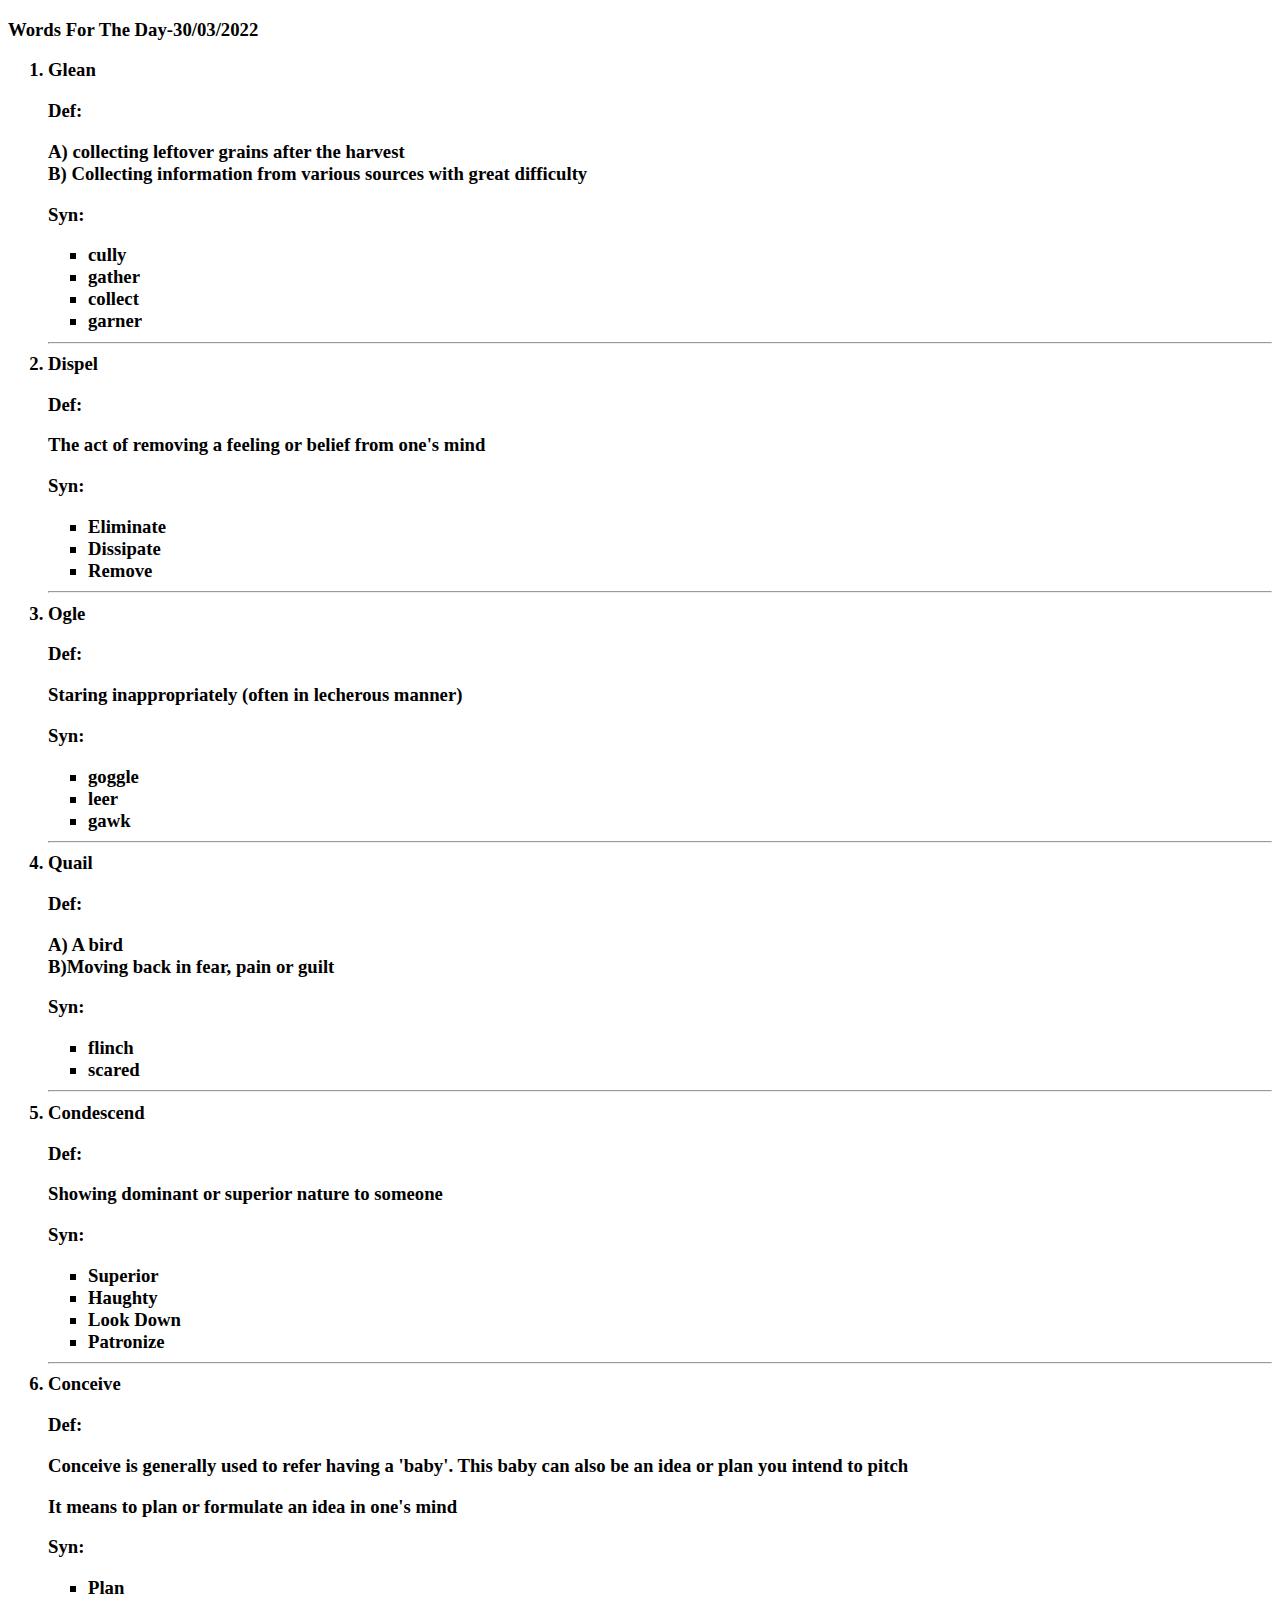
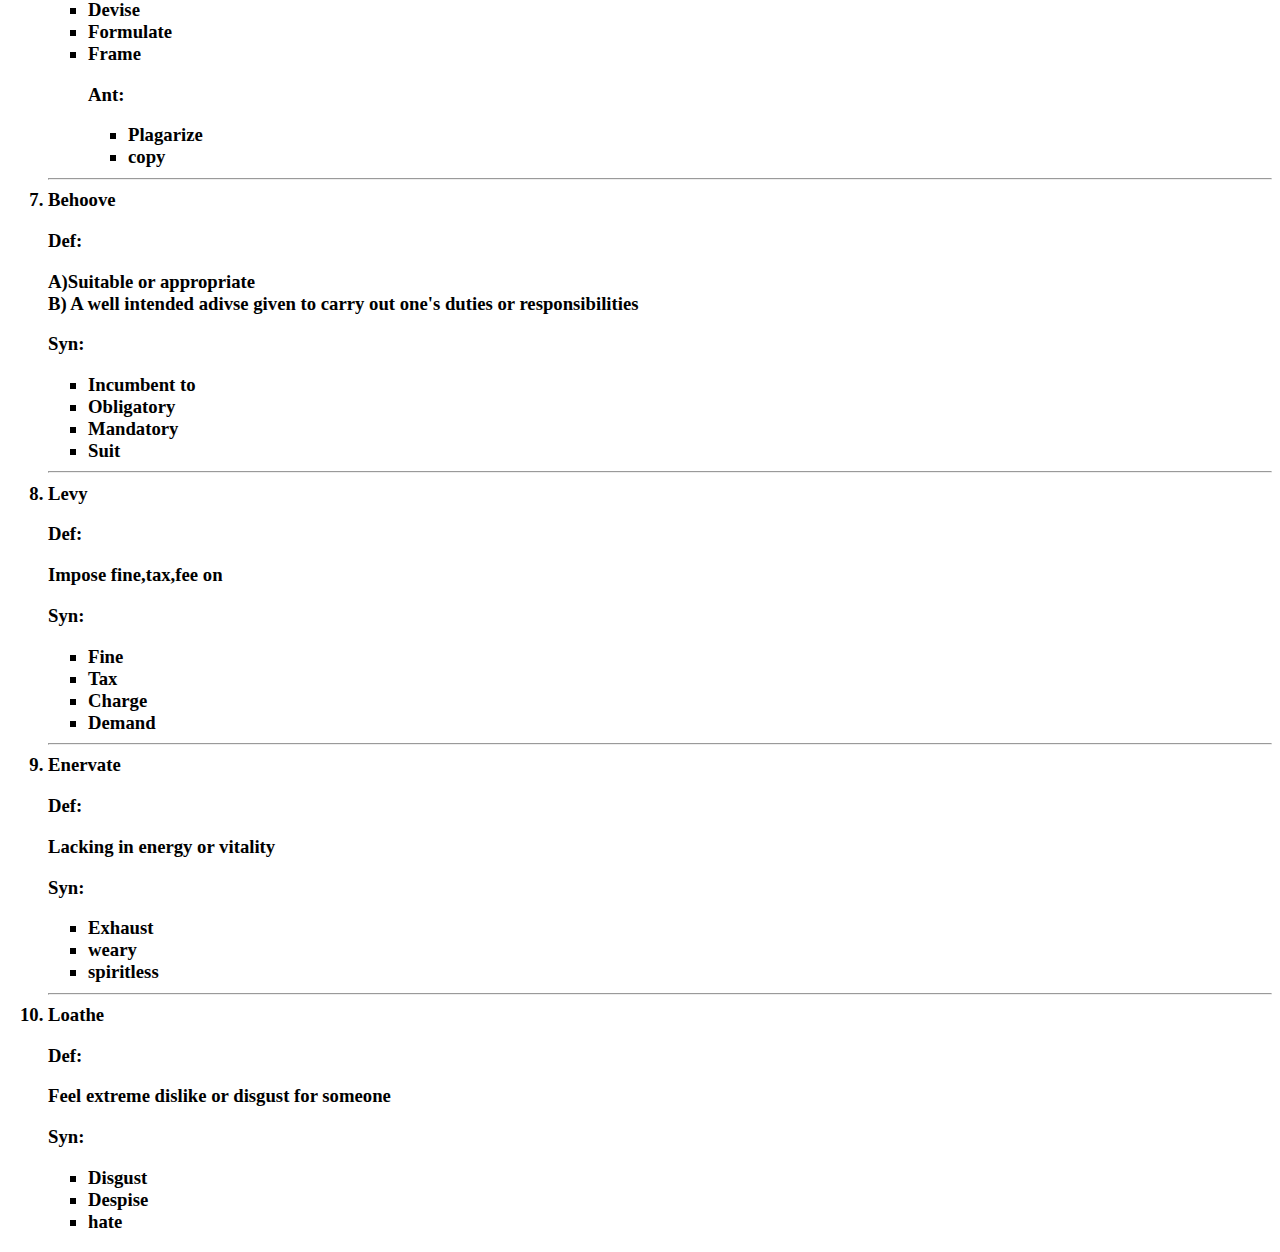
<file: 30-03/index.html>
<!DOCTYPE html>
<html lang="en" dir="ltr">

<head>
  <meta charset="utf-8">
  <title>Vocab for the day!</title>
  <link rel="stylesheet" href="C:\Users\Sriya\Desktop\web dev\vocabulary\30-03\styles.css">
</head>

<body>

  <h3>Words For The Day-30/03/2022<h3>

      <ol>
        <div class="w1">
          <li>Glean
            <p id="def">Def:</p>
            <p>A) collecting leftover grains after the harvest <br>
              B) Collecting information from various sources with great difficulty</p>
            <p id="syn">Syn:</p>
            <ul type="square">
              <li>cully</li>
              <li>gather</li>
              <li>collect</li>
              <li>garner</li>
            </ul>
          </li>
        </div>
        <hr>
        <div class="w2">
          <li>Dispel
            <p id="def">Def:</p>
            <p>The act of removing a feeling or belief from one's mind </p>
            <p id="syn">Syn:</p>
            <ul type="square">
              <li>Eliminate</li>
              <li>Dissipate</li>
              <li>Remove</li>
            </ul>
          </li>
        </div>
        <hr>
        <div class="w3">
          <li>Ogle
            <p class="def">Def:</p>
            <p>Staring inappropriately (often in lecherous manner)</p>
            <p class="syn">Syn:</p>
            <ul type="square">
              <li>goggle</li>
              <li>leer</li>
              <li>gawk</li>
            </ul>
          </li>
        </div>
        <hr>
        <div class="w4">
          <li>Quail
            <p classs="def">Def:</p>
            <p>A) A bird <br>
              B)Moving back in fear, pain or guilt </p>
            <p class="syn">Syn:</p>
            <ul type="square">
              <li>flinch</li>
              <li>scared</li>
            </ul>
          </li>
        </div>
        <hr>
        <div class="w5">
          <li>Condescend
            <p class="def">Def:</p>
            <p>Showing dominant or superior nature to someone</p>
            <p class="syn">Syn:</p>
            <ul type="square">
              <li>Superior</li>
              <li>Haughty</li>
              <li>Look Down</li>
              <li>Patronize</li>
            </ul>
          </li>
        </div>
        <hr>
        <div class="w6">
          <li>Conceive
            <p classs="def">Def:</p>
            <p>Conceive is generally used to refer having a <b>'baby'</b>. This baby can also be an idea or plan you intend to pitch </p>
            <p>It means to plan or formulate an idea in one's mind</p>
            <p class="syn">Syn:</p>
            <ul type="square">
              <li>Plan</li>
              <li>Devise</li>
              <li>Formulate</li>
              <li>Frame
              </li>
              <p>Ant:</p>
              <ul type="square">
                <li>Plagarize</li>
                <li>copy</li>
              </ul>
            </ul>
          </li>
        </div>
        <hr>
        <div class="w7">
          <li>Behoove
            <p class="def">Def:</p>
            <p>A)Suitable or appropriate <br>
              B) A well intended adivse given to carry out one's duties or responsibilities
            </p>
            <p class="syn">Syn:</p>
            <ul type="square">
              <li>Incumbent to</li>
              <li>Obligatory</li>
              <li>Mandatory</li>
              <li>Suit</li>
            </ul>
          </li>
        </div>
        <hr>
        <div class="w8">
          <li>Levy
            <p class="def">Def:</p>
            <p>Impose fine,tax,fee on </p>
            <p class="syn">Syn:</p>
            <ul type="square">
              <li>Fine</li>
              <li>Tax</li>
              <li>Charge</li>
              <li>Demand</li>
            </ul>
          </li>
        </div>
        <hr>
        <div class="w9">
          <li>Enervate

            <p class="def">Def:</p>
            <p>Lacking in energy or vitality</p>
            <p class="syn">Syn:</p>
            <ul type="square">
              <li>Exhaust</li>
              <li>weary</li>
              <li>spiritless</li>
            </ul>
          </li>

        </div>
        <hr>
        <div class="w10">
          <li>Loathe
            <p class="def">Def:</p>
            <p>Feel extreme dislike or disgust for someone</p>
            <p class="syn">Syn:</p>
            <ul type="square">
              <li>Disgust</li>
              <li>Despise</li>
              <li>hate</li>

            </ul>
          </li>

        </div>
      </ol>

</body>

</html>
</file>
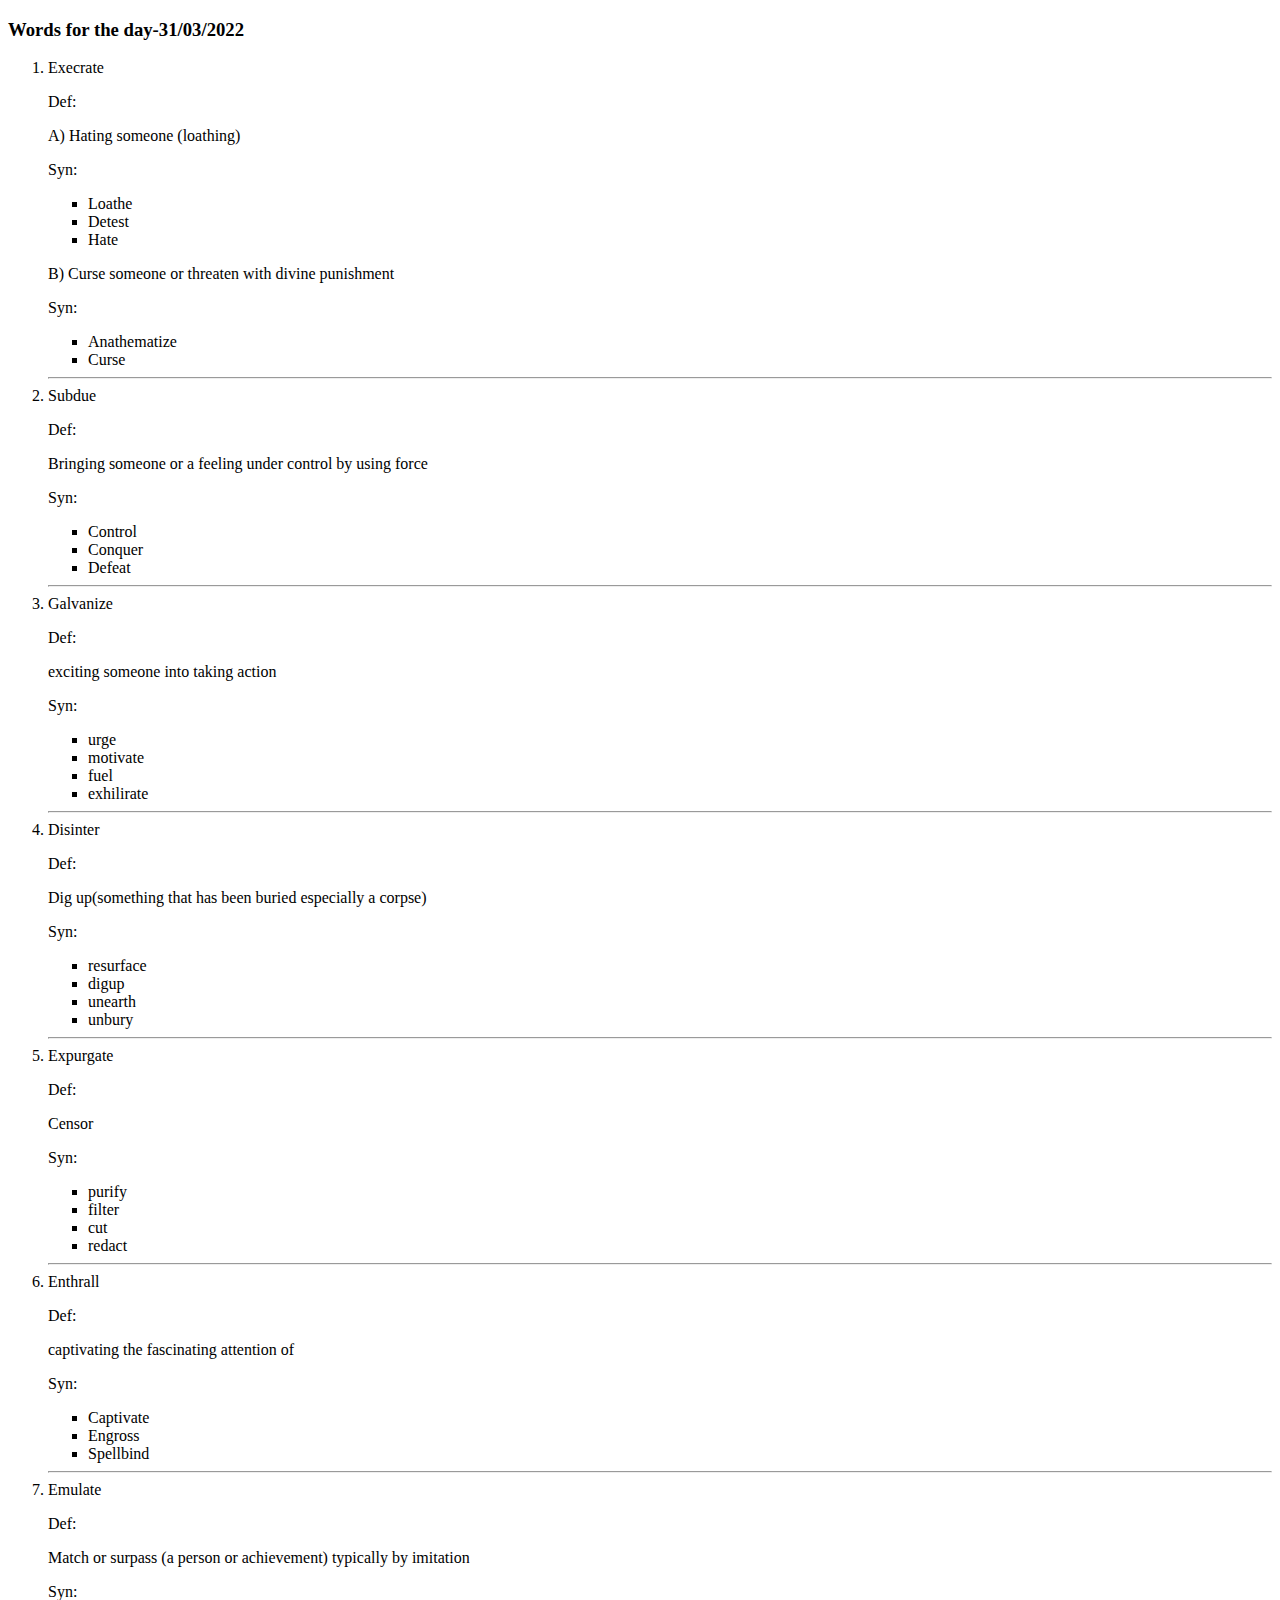
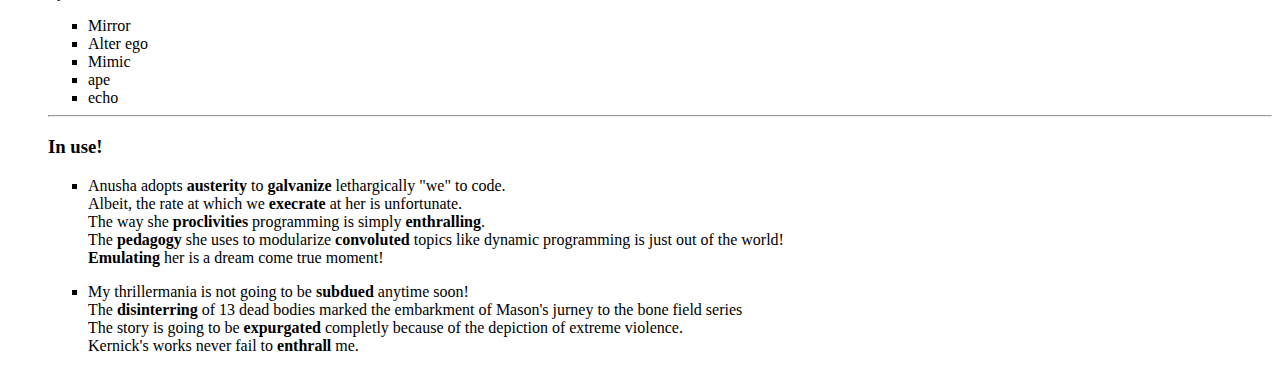
<file: 31-03/index.html>
<!DOCTYPE html>
<html lang="en" dir="ltr">

<head>
  <meta charset="utf-8">
  <title>Vocab for the day!</title>
  <link rel="stylesheet" href="C:\Users\Sriya\Desktop\web dev\vocabulary\31-03\styles.css">
</head>

<body>
  <h3>Words for the day-31/03/2022</h3>
  <ol>
    <div class="w1">
      <li>Execrate
        <p id="def">Def:</p>
        <p>A) Hating someone (loathing) <br></p>
        <p id="syn">Syn:</p>
        <ul type="square">
          <li>Loathe</li>
          <li>Detest</li>
          <li>Hate</li>
        </ul>
        <p> B) Curse someone or threaten with divine punishment </p>
        <p id="syn">Syn:</p>
        <ul type="square">
          <li>Anathematize</li>
          <li>Curse</li>
        </ul>
      </li>
    </div>
    <hr>
    <div class="w2">
      <li>Subdue
        <p id="def">Def:</p>
        <p>Bringing someone or a feeling under control by using force </p>
        <p id="syn">Syn:</p>
        <ul type="square">
          <li>Control</li>
          <li>Conquer</li>
          <li>Defeat</li>
        </ul>
      </li>
    </div>
    <hr>
    <div class="w3">
      <li>Galvanize
        <p id="def">Def:</p>
        <p> exciting someone into taking action</p>
        <p class="syn">Syn:</p>
        <ul type="square">
          <li>urge</li>
          <li>motivate</li>
          <li>fuel</li>
          <li>exhilirate</li>
        </ul>
      </li>
    </div>
    <hr>
    <div class="w4">
      <li>Disinter
        <p id="def">Def:</p>
        <p>Dig up(something that has been buried especially a corpse)</p>
        <p class="syn">Syn:</p>
        <ul type="square">
          <li>resurface</li>
          <li>digup</li>
          <li>unearth</li>
          <li>unbury</li>
        </ul>
      </li>
    </div>
    <hr>
    <div class="w5">
      <li>Expurgate
        <p id="def">Def:</p>
        <p>Censor</p>
        <p class="syn">Syn:</p>
        <ul type="square">
          <li>purify</li>
          <li>filter</li>
          <li>cut</li>
          <li>redact</li>
        </ul>
      </li>
    </div>
    <hr>
    <div class="w6">
      <li>Enthrall
        <p id="def">Def:</p>
        <p>captivating the fascinating attention of </p>
        <p class="syn">Syn:</p>
        <ul type="square">
          <li>Captivate</li>
          <li>Engross</li>
          <li>Spellbind</li>
        </ul>
      </li>
    </div>
    <hr>
    <div class="w7">
      <li>Emulate
        <p id="def">Def:</p>
        <p>Match or surpass (a person or achievement) typically by imitation
        </p>
        <p class="syn">Syn:</p>
        <ul type="square">
          <li>Mirror</li>
          <li>Alter ego</li>
          <li>Mimic</li>
          <li>ape</li>
          <li>echo</li>
        </ul>
      </li>
    </div>
    <hr>

    <div class="note">
      <h3>In use!</h3>
      <ul type="square">
        <li>
          <p id="n1">Anusha adopts <b>austerity</b> to <b>galvanize</b> lethargically "we" to code. <br>
            Albeit, the rate at which we <b>execrate</b> at her is unfortunate. <br>
            The way she <b>proclivities</b> programming is simply <b>enthralling</b>. <br>
            The <b>pedagogy</b> she uses to modularize <b>convoluted</b> topics like dynamic programming is just out of the world! <br>
            <b>Emulating</b> her is a dream come true moment!
          </p>
        </li>

        <li>
          <p id="n2">My thrillermania is not going to be <b>subdued</b> anytime soon! <br>
            The <b>disinterring</b> of 13 dead bodies marked the embarkment of Mason's jurney to the bone field series <br>
            The story is going to be <b>expurgated</b> completly because of the depiction of extreme violence. <br>
            Kernick's works never fail to <b>enthrall</b> me.</p>
        </li>
      </ul>



    </div>

</body>

</html>
</file>
<file: styles.css>
.word {
  font-size: 30px;
}

body {
  background-color: rgba(75,0,130,0.6);
}

hr {
  border-style: double none none none;
  height: 2px;
  color: white;
  width: 90%

}
</file>
